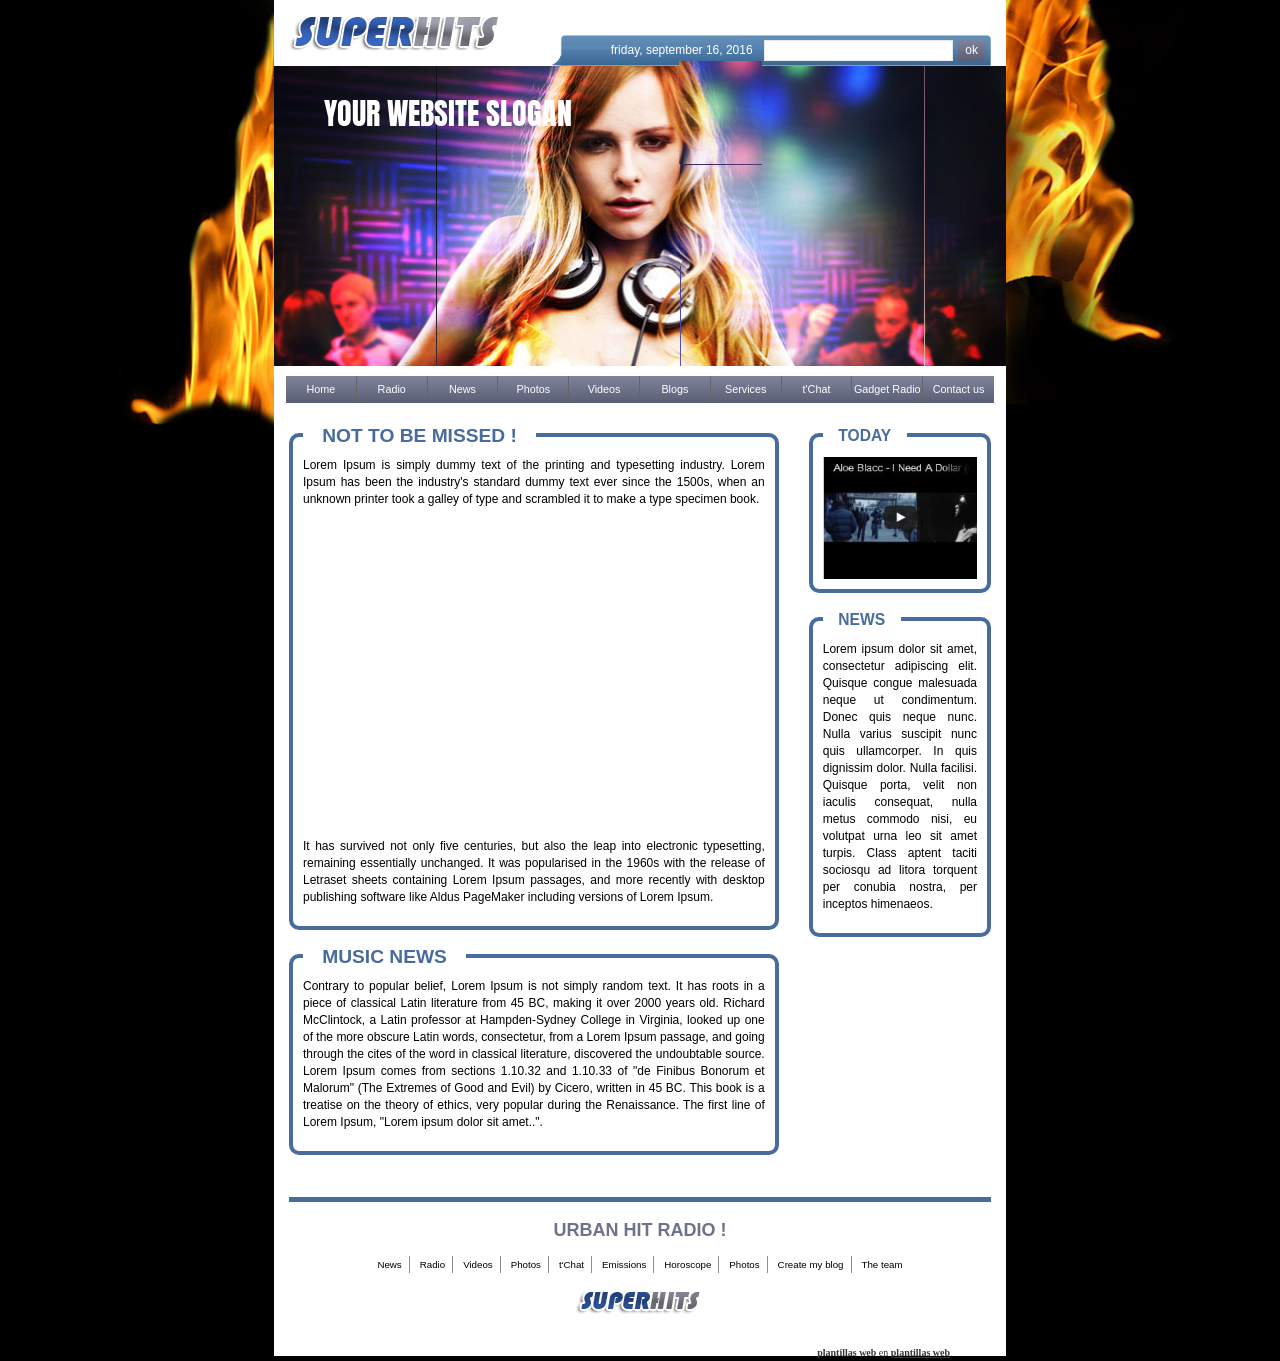
<file: portal-web/index.htm>
<!DOCTYPE html>
<!--[if lt IE 7]> <html class="no-js ie6 oldie" lang="fr"> <![endif]-->
<!--[if IE 7]>    <html class="no-js ie7 oldie" lang="fr"> <![endif]-->
<!--[if IE 8]>    <html class="no-js ie8 oldie" lang="fr"> <![endif]-->
<!--[if gt IE 8]> <html class="no-js" lang="fr"> <![endif]-->
<html>
	<head>
		<meta charset="utf-8">
		<meta http-equiv="X-UA-Compatible" content="IE=edge">
		<meta name="viewport" content="width=device-width, initial-scale=1">
		<title>plantillas web</title>
		<!--BEGIN OF TERMS OF USE. DO NOT EDIT OR DELETE THESE LINES. IF YOU EDIT OR DELETE THESE LINES AN ALERT MESSAGE MAY APPEAR WHEN TEMPLATE WILL BE ONLINE-->
<style>#free-flash-header a,#free-flash-header a:hover {color:#363636;}#free-flash-header a:hover {text-decoration:none}</style>
<!--END OF TERMS OF USE-->

		<!-- Bootstrap -->
		<link href="reset.css" rel="stylesheet" type="text/css" media="all">
		<link href="css/bootstrap.css" rel="stylesheet" type="text/css" media="all">
		<link href="css/style.css" rel="stylesheet" type="text/css" media="all">
		<link href="css/font.css" rel="stylesheet" type="text/css" media="all">
		<link href="css/mobile.css" rel="stylesheet" type="text/css" media="all">
		<!-- end Bootstrap -->

		<link href='http://fonts.googleapis.com/css?family=Lato:400,400italic,700,700italic,900,900italic,300italic,300,100italic,100' rel='stylesheet' type='text/css'>

		<!-- LightBox -->
		<link href="css/lightbox/vlightbox.css" rel="stylesheet" type="text/css" media="all">
		<link href="css/lightbox/visuallightbox.css" rel="stylesheet" type="text/css" media="all">
		<link rel="stylesheet" type="text/css" href="css/lightbox/style.css" />
		<!-- end LightBox -->

		<!--[if lt IE 9]>
		  <script src="https://oss.maxcdn.com/libs/html5shiv/3.7.0/html5shiv.js"></script>
		  <script src="https://oss.maxcdn.com/libs/respond.js/1.4.2/respond.min.js"></script>
		<![endif]-->

			

	</head>
	
	<body>
<div class="global-container">
	<!--BEGIN OF TERMS OF USE. DO NOT EDIT OR DELETE THESE LINES. IF YOU EDIT OR DELETE THESE LINES AN ALERT MESSAGE MAY APPEAR WHEN TEMPLATE WILL BE ONLINE-->
	<div id="copy" style="height: 75px; position: absolute; bottom: 0px; left:0px; border: none; width: 100%;">
		<div id="free-flash-header" style="width:820px;margin:0 auto;text-align:right;position:relative;bottom:0px;margin-top:63px;color:#363636;font-size:10px;font-family:Verdana"><strong>plantillas web</strong> en <a href="http://www.freeplantillas.com/"><strong>plantillas web</strong></a></div>																			 
	</div>	
	<!--END OF TERMS OF USE-->	
		<header>	
			<div class="container no_left no_right">
				<div class="row">

					
					<div class="col-md-5 col-xs-12">
						<!-- logo -->
						<div class="logo">
							<a href="index.htm">
								<img src="images/logo.gif" alt="logo">
							</a>
						</div>	
						<!-- logo -->

					</div>	
					
				

					<div class="col-md-7 col-xs-12 right_header">

						<!-- recherche -->
						<div class="recherche">
							<span class="date">friday, september 16, 2016</span>
							<form class="search" name="newsletter" method="POST" action="newsletter.php">
								<input type="text">
								<input type="submit" class="bg-gradient" value="ok">
							</form>
						</div>

						<!-- recherche -->

					</div>

				</div>
			</div>
		</header>

		<div class="container slide no_left no_right bg-white">
			
			<div id="wowslider-container1">
				<div class="ws_images"><ul>
						<li><img src="images/header1.jpg" alt="" title="YOUR WEBSITE SLOGAN" id="wows1_0"/></li>
						<li><img src="images/header2.jpg" alt="" title="MY MUSIC WEBSITE" id="wows1_0"/></li>						
					</ul>
				</div>
			</div>
		</div>
		
		<div class="container bg-white">
			<!-- naviguation -->
			<nav>
				<ul>
					<li><a href="index.htm">Home</a></li>
					<li><a href="radio.htm">Radio</a></li>
					<li><a href="news.htm">News</a></li>
					<li><a href="photo.htm">Photos</a></li>
					<li><a href="video.htm">Videos</a></li>
					<li><a href="blog.htm">Blogs</a></li>
					<li><a href="service.htm">Services</a></li>
					<li><a href="chat.htm">t'Chat</a></li>
					<li><a href="gadget.htm">Gadget Radio</a></li>
					<li><a href="contact.htm">Contact us</a></li>
				</ul>
			</nav>
			<!-- naviguation -->

		</div>


		<div id="content" class="container">

			<div class="row">

				<div class="col-md-8 col-xs-12">
					
					<article>
						<h2> NOT TO BE MISSED !</h2>
						<p>Lorem Ipsum is simply dummy text of the printing and typesetting industry. Lorem Ipsum has been the industry's standard dummy text ever since the 1500s, when an unknown printer took a galley of type and scrambled it to make a type specimen book.</p>
							
							<iframe width="461" height="315" src="https://www.youtube.com/embed/EVr__5Addjw?autoplay=1&controls=0&showinfo=0&rel=0&start=269" frameborder="0" allowfullscreen></iframe>
							<p>It has survived not only five centuries, but also the leap into electronic typesetting, remaining essentially unchanged. It was popularised in the 1960s with the release of Letraset sheets containing Lorem Ipsum passages, and more recently with desktop publishing software like Aldus PageMaker including versions of Lorem Ipsum.</p>
					</article>

					<article>
						<h2>MUSIC NEWS</h2>
						<p>Contrary to popular belief, Lorem Ipsum is not simply random text. It has roots in a piece of classical Latin literature from 45 BC, making it over 2000 years old. Richard McClintock, a Latin professor at Hampden-Sydney College in Virginia, looked up one of the more obscure Latin words, consectetur, from a Lorem Ipsum passage, and going through the cites of the word in classical literature, discovered the undoubtable source. Lorem Ipsum comes from sections 1.10.32 and 1.10.33 of "de Finibus Bonorum et Malorum" (The Extremes of Good and Evil) by Cicero, written in 45 BC. This book is a treatise on the theory of ethics, very popular during the Renaissance. The first line of Lorem Ipsum, "Lorem ipsum dolor sit amet..".</p>
					</article>

				</div>

				<aside class="col-md-4 col-xs-12">
					
					<div class="bloc">
						<h3>TODAY</h3>
						<img class="full-width" src="images/youtube.jpg" alt="you tube">
					</div>

					<div class="bloc">
						<h3>NEWS</h3>
						<p>Lorem ipsum dolor sit amet, consectetur adipiscing elit. Quisque congue malesuada neque ut condimentum. Donec quis neque nunc. Nulla varius suscipit nunc quis ullamcorper. In quis dignissim dolor. Nulla facilisi. Quisque porta, velit non iaculis consequat, nulla metus commodo nisi, eu volutpat urna leo sit amet turpis. Class aptent taciti sociosqu ad litora torquent per conubia nostra, per inceptos himenaeos.</p>
					</div>

				</aside>
				
				<div class="col-md-12">
					<hr>
				</div>


			</div>

			



		</div>

		


	<!-- footer -->
	<footer class="footer container">

		<div class="row align_center">
			<h4>URBAN HIT RADIO !</h4>
		</div>
		<nav class="footer">
			<ul>
				<li><a href="index.htm">News</a></li>
				<li><a href="index.htm">Radio</a></li>
				<li><a href="index.htm">Videos</a></li>
				<li><a href="index.htm">Photos</a></li>
				<li><a href="index.htm">t'Chat</a></li>
				<li><a href="index.htm">Emissions</a></li>
				<li><a href="index.htm">Horoscope</a></li>
				<li><a href="index.htm">Photos</a></li>
				<li><a href="index.htm">Create my blog</a></li>
				<li><a href="index.htm">The team</a></li>
			</ul>
		</nav>

		<div class="clear"></div>

		<div class="container copyright align_center">
			<img src="images/logo_bas.gif" alt="logo_bas">
		</div>
	</footer>
	<!-- end footer -->

	<!--audio id="audio-bg">
	    <source src="audio/music.mp3">
	</audio-->

    <script type='text/javascript' src="js/jquery-2.1.3.js"></script>
    <script type='text/javascript' src="assets/js/visuallightbox.js"></script>
    <script type='text/javascript' src="assets/js/vlbdata.js"></script>
    <script type="text/javascript" src="assets/js/wowslider.js"></script>
    <script type="text/javascript" src="assets/js/wowslider-gallery.js"></script>
	<script type="text/javascript" src="assets/js/script.js"></script>
	<script type="text/javascript" src="assets/js/script-gallery.js"></script>
    <script type='text/javascript' src="js/app.js"></script>

  </div>
</body>
</html>
</file>
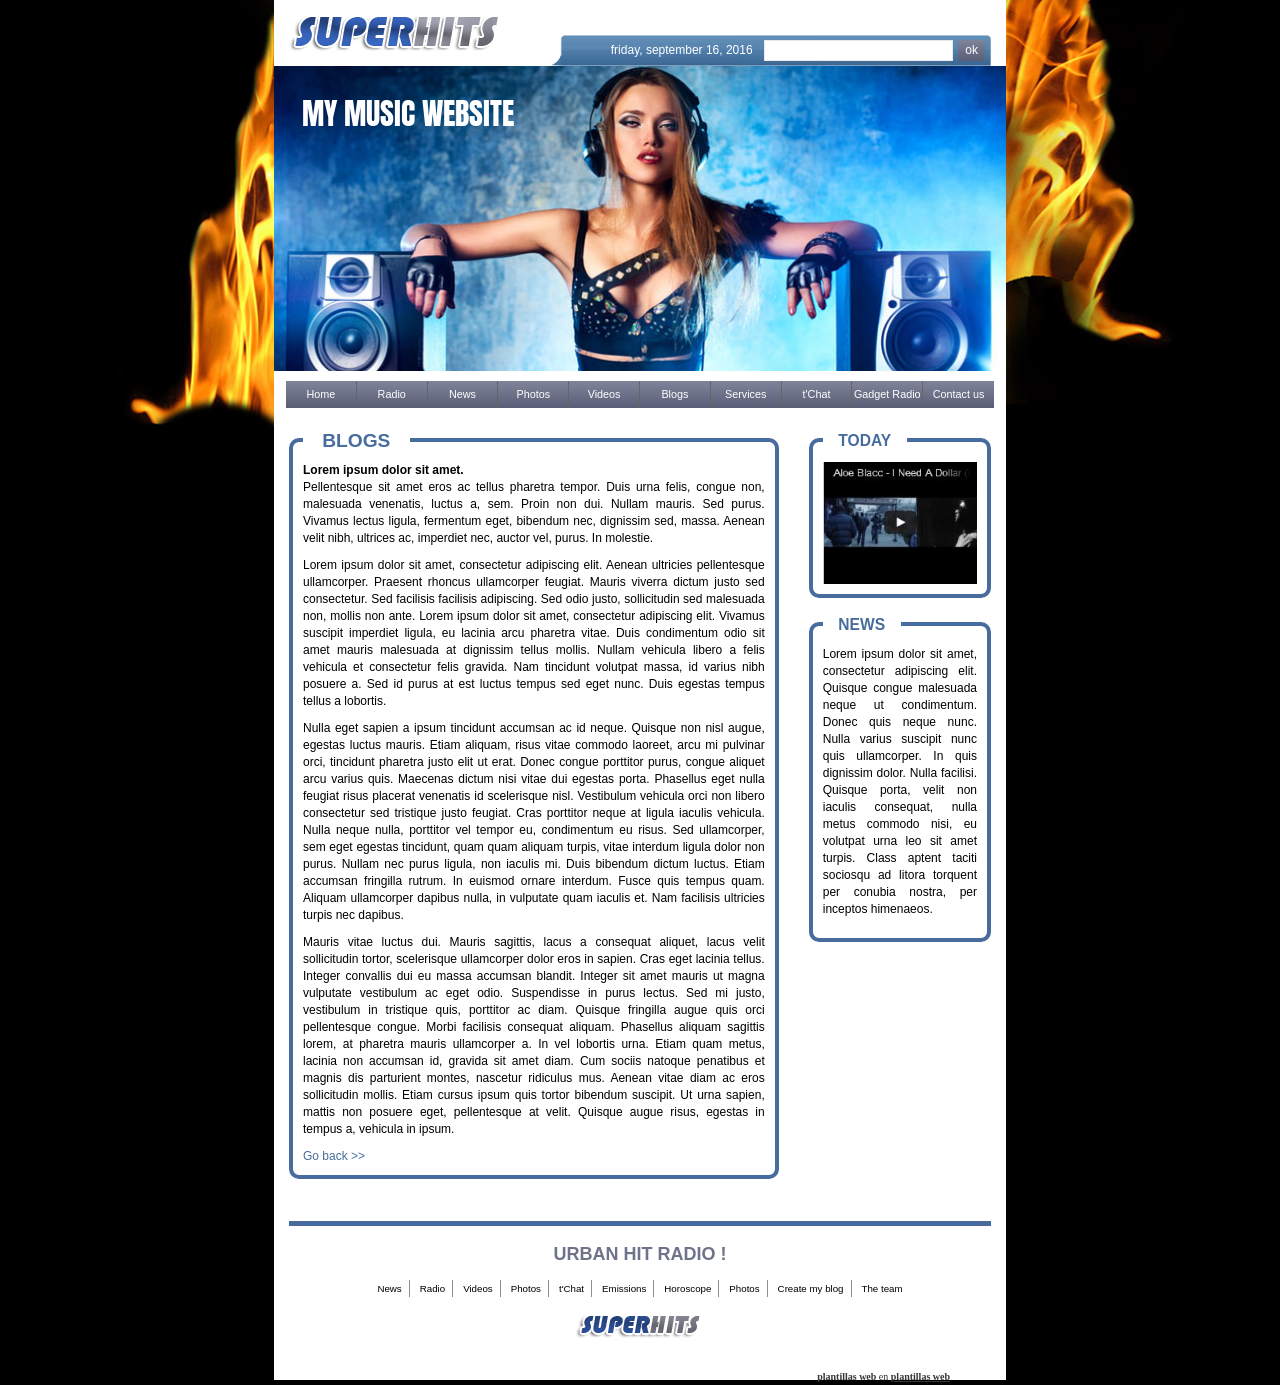
<file: portal-web/blog.htm>
<!DOCTYPE html>
<!--[if lt IE 7]> <html class="no-js ie6 oldie" lang="fr"> <![endif]-->
<!--[if IE 7]>    <html class="no-js ie7 oldie" lang="fr"> <![endif]-->
<!--[if IE 8]>    <html class="no-js ie8 oldie" lang="fr"> <![endif]-->
<!--[if gt IE 8]> <html class="no-js" lang="fr"> <![endif]-->
<html>
	<head>
		<meta charset="utf-8">
		<meta http-equiv="X-UA-Compatible" content="IE=edge">
		<meta name="viewport" content="width=device-width, initial-scale=1">
		<title>plantillas web</title>
		<!--BEGIN OF TERMS OF USE. DO NOT EDIT OR DELETE THESE LINES. IF YOU EDIT OR DELETE THESE LINES AN ALERT MESSAGE MAY APPEAR WHEN TEMPLATE WILL BE ONLINE-->
<style>#free-flash-header a,#free-flash-header a:hover {color:#363636;}#free-flash-header a:hover {text-decoration:none}</style>
<!--END OF TERMS OF USE-->

		<!-- Bootstrap -->
		<link href="reset.css" rel="stylesheet" type="text/css" media="all">
		<link href="css/bootstrap.css" rel="stylesheet" type="text/css" media="all">
		<link href="css/style.css" rel="stylesheet" type="text/css" media="all">
		<link href="css/font.css" rel="stylesheet" type="text/css" media="all">
		<link href="css/mobile.css" rel="stylesheet" type="text/css" media="all">
		<!-- end Bootstrap -->

		<link href='http://fonts.googleapis.com/css?family=Lato:400,400italic,700,700italic,900,900italic,300italic,300,100italic,100' rel='stylesheet' type='text/css'>

		<!-- LightBox -->
		<link href="css/lightbox/vlightbox.css" rel="stylesheet" type="text/css" media="all">
		<link href="css/lightbox/visuallightbox.css" rel="stylesheet" type="text/css" media="all">
		<link rel="stylesheet" type="text/css" href="css/lightbox/style.css" />
		<!-- end LightBox -->

		<!--[if lt IE 9]>
		  <script src="https://oss.maxcdn.com/libs/html5shiv/3.7.0/html5shiv.js"></script>
		  <script src="https://oss.maxcdn.com/libs/respond.js/1.4.2/respond.min.js"></script>
		<![endif]-->

			

	</head>
	
	<body>
<div class="global-container">
	<!--BEGIN OF TERMS OF USE. DO NOT EDIT OR DELETE THESE LINES. IF YOU EDIT OR DELETE THESE LINES AN ALERT MESSAGE MAY APPEAR WHEN TEMPLATE WILL BE ONLINE-->
	<div id="copy" style="height: 75px; position: absolute; bottom: 0px; left:0px; border: none; width: 100%;">
		<div id="free-flash-header" style="width:820px;margin:0 auto;text-align:right;position:relative;bottom:0px;margin-top:63px;color:#363636;font-size:10px;font-family:Verdana"><strong>plantillas web</strong> en <a href="http://www.freeplantillas.com/"><strong>plantillas web</strong></a></div>																			 
	</div>	
	<!--END OF TERMS OF USE-->	

		<header>
			<div class="container no_left no_right">
				<div class="row">

					
					<div class="col-md-5 col-xs-12">
						<!-- logo -->
						<div class="logo">
							<a href="index.htm">
								<img src="images/logo.gif" alt="logo">
							</a>
						</div>	
						<!-- logo -->

					</div>	
					
				

					<div class="col-md-7 col-xs-12 right_header">

						<!-- recherche -->
						<div class="recherche">
							<span class="date">friday, september 16, 2016</span>
							<form class="search" name="newsletter" method="POST" action="newsletter.php">
								<input type="text">
								<input type="submit" class="bg-gradient" value="ok">
							</form>
						</div>

						<!-- recherche -->

					</div>

				</div>
			</div>
		</header>

		<div class="container slide no_left no_right bg-white">
			<div id="wowslider-container1">
				<div class="ws_images"><ul>
						<li><img src="images/header2.jpg" alt="" title="MY MUSIC WEBSITE" id="wows1_0"/></li>
						<li><img src="images/header1.jpg" alt="" title="YOUR WEBSITE SLOGAN" id="wows1_0"/></li>
					</ul>
				</div>
			</div>
		</div>
		
		<div class="container bg-white">
			<!-- naviguation -->
			<nav>
				<ul>
					<li><a href="index.htm">Home</a></li>
					<li><a href="radio.htm">Radio</a></li>
					<li><a href="news.htm">News</a></li>
					<li><a href="photo.htm">Photos</a></li>
					<li><a href="video.htm">Videos</a></li>
					<li><a href="blog.htm">Blogs</a></li>
					<li><a href="service.htm">Services</a></li>
					<li><a href="chat.htm">t'Chat</a></li>
					<li><a href="gadget.htm">Gadget Radio</a></li>
					<li><a href="contact.htm">Contact us</a></li>
				</ul>
			</nav>
			<!-- naviguation -->

		</div>


		<div id="content" class="container">

			<div class="row">

				<div class="col-md-8 col-xs-12">
					
					<article>
						<h2>BLOGS</h2>
						<p>
						<strong>Lorem ipsum dolor sit amet.</strong> <br>
						Pellentesque sit amet eros ac tellus pharetra tempor. Duis urna felis, congue non, malesuada venenatis, luctus a, sem. Proin non dui. Nullam mauris. Sed purus. Vivamus lectus ligula, fermentum eget, bibendum nec, dignissim sed, massa. Aenean velit nibh, ultrices ac, imperdiet nec, auctor vel, purus. In molestie.</p>

						<p>Lorem ipsum dolor sit amet, consectetur adipiscing elit. Aenean ultricies pellentesque ullamcorper. Praesent rhoncus ullamcorper feugiat. Mauris viverra dictum justo sed consectetur. Sed facilisis facilisis adipiscing. Sed odio justo, sollicitudin sed malesuada non, mollis non ante. Lorem ipsum dolor sit amet, consectetur adipiscing elit. Vivamus suscipit imperdiet ligula, eu lacinia arcu pharetra vitae. Duis condimentum odio sit amet mauris malesuada at dignissim tellus mollis. Nullam vehicula libero a felis vehicula et consectetur felis gravida. Nam tincidunt volutpat massa, id varius nibh posuere a. Sed id purus at est luctus tempus sed eget nunc. Duis egestas tempus tellus a lobortis.</p>

						<p>Nulla eget sapien a ipsum tincidunt accumsan ac id neque. Quisque non nisl augue, egestas luctus mauris. Etiam aliquam, risus vitae commodo laoreet, arcu mi pulvinar orci, tincidunt pharetra justo elit ut erat. Donec congue porttitor purus, congue aliquet arcu varius quis. Maecenas dictum nisi vitae dui egestas porta. Phasellus eget nulla feugiat risus placerat venenatis id scelerisque nisl. Vestibulum vehicula orci non libero consectetur sed tristique justo feugiat. Cras porttitor neque at ligula iaculis vehicula. Nulla neque nulla, porttitor vel tempor eu, condimentum eu risus. Sed ullamcorper, sem eget egestas tincidunt, quam quam aliquam turpis, vitae interdum ligula dolor non purus. Nullam nec purus ligula, non iaculis mi. Duis bibendum dictum luctus. Etiam accumsan fringilla rutrum. In euismod ornare interdum. Fusce quis tempus quam. Aliquam ullamcorper dapibus nulla, in vulputate quam iaculis et. Nam facilisis ultricies turpis nec dapibus.</p>

						<p>Mauris vitae luctus dui. Mauris sagittis, lacus a consequat aliquet, lacus velit sollicitudin tortor, scelerisque ullamcorper dolor eros in sapien. Cras eget lacinia tellus. Integer convallis dui eu massa accumsan blandit. Integer sit amet mauris ut magna vulputate vestibulum ac eget odio. Suspendisse in purus lectus. Sed mi justo, vestibulum in tristique quis, porttitor ac diam. Quisque fringilla augue quis orci pellentesque congue. Morbi facilisis consequat aliquam. Phasellus aliquam sagittis lorem, at pharetra mauris ullamcorper a. In vel lobortis urna. Etiam quam metus, lacinia non accumsan id, gravida sit amet diam. Cum sociis natoque penatibus et magnis dis parturient montes, nascetur ridiculus mus. Aenean vitae diam ac eros sollicitudin mollis. Etiam cursus ipsum quis tortor bibendum suscipit. Ut urna sapien, mattis non posuere eget, pellentesque at velit. Quisque augue risus, egestas in tempus a, vehicula in ipsum.</p>

						<a href="index.htm">Go back >></a>

					</article>

				</div>

				<aside class="col-md-4 col-xs-12">
					
					<div class="bloc">
						<h3>TODAY</h3>
						<img class="full-width" src="images/youtube.jpg" alt="you tube">
					</div>

					<div class="bloc">
						<h3>NEWS</h3>
						<p>Lorem ipsum dolor sit amet, consectetur adipiscing elit. Quisque congue malesuada neque ut condimentum. Donec quis neque nunc. Nulla varius suscipit nunc quis ullamcorper. In quis dignissim dolor. Nulla facilisi. Quisque porta, velit non iaculis consequat, nulla metus commodo nisi, eu volutpat urna leo sit amet turpis. Class aptent taciti sociosqu ad litora torquent per conubia nostra, per inceptos himenaeos.</p>
					</div>

				</aside>
				
				<div class="col-md-12">
					<hr>
				</div>


			</div>

			



		</div>

		


	<!-- footer -->
	<footer class="footer container">

		<div class="row align_center">
			<h4>URBAN HIT RADIO !</h4>
		</div>
		<nav class="footer">
			<ul>
				<li><a href="index.htm">News</a></li>
				<li><a href="index.htm">Radio</a></li>
				<li><a href="index.htm">Videos</a></li>
				<li><a href="index.htm">Photos</a></li>
				<li><a href="index.htm">t'Chat</a></li>
				<li><a href="index.htm">Emissions</a></li>
				<li><a href="index.htm">Horoscope</a></li>
				<li><a href="index.htm">Photos</a></li>
				<li><a href="index.htm">Create my blog</a></li>
				<li><a href="index.htm">The team</a></li>
			</ul>
		</nav>

		<div class="clear"></div>

		<div class="container copyright align_center">
			<img src="images/logo_bas.gif" alt="logo_bas">
		</div>
	</footer>
	<!-- end footer -->

	<!--audio id="audio-bg">
	    <source src="audio/page_transition_effect.mp3">
	</audio-->

    <script type='text/javascript' src="js/jquery-2.1.3.js"></script>
    <script type='text/javascript' src="assets/js/visuallightbox.js"></script>
    <script type='text/javascript' src="assets/js/vlbdata.js"></script>
    <script type="text/javascript" src="assets/js/wowslider.js"></script>
    <script type="text/javascript" src="assets/js/wowslider-gallery.js"></script>
	<script type="text/javascript" src="assets/js/script_withoutautoplay.js"></script>
	<script type="text/javascript" src="assets/js/script-gallery.js"></script>
    <script type='text/javascript' src="js/app.js"></script>


  </div>
</body>
</html>
</file>
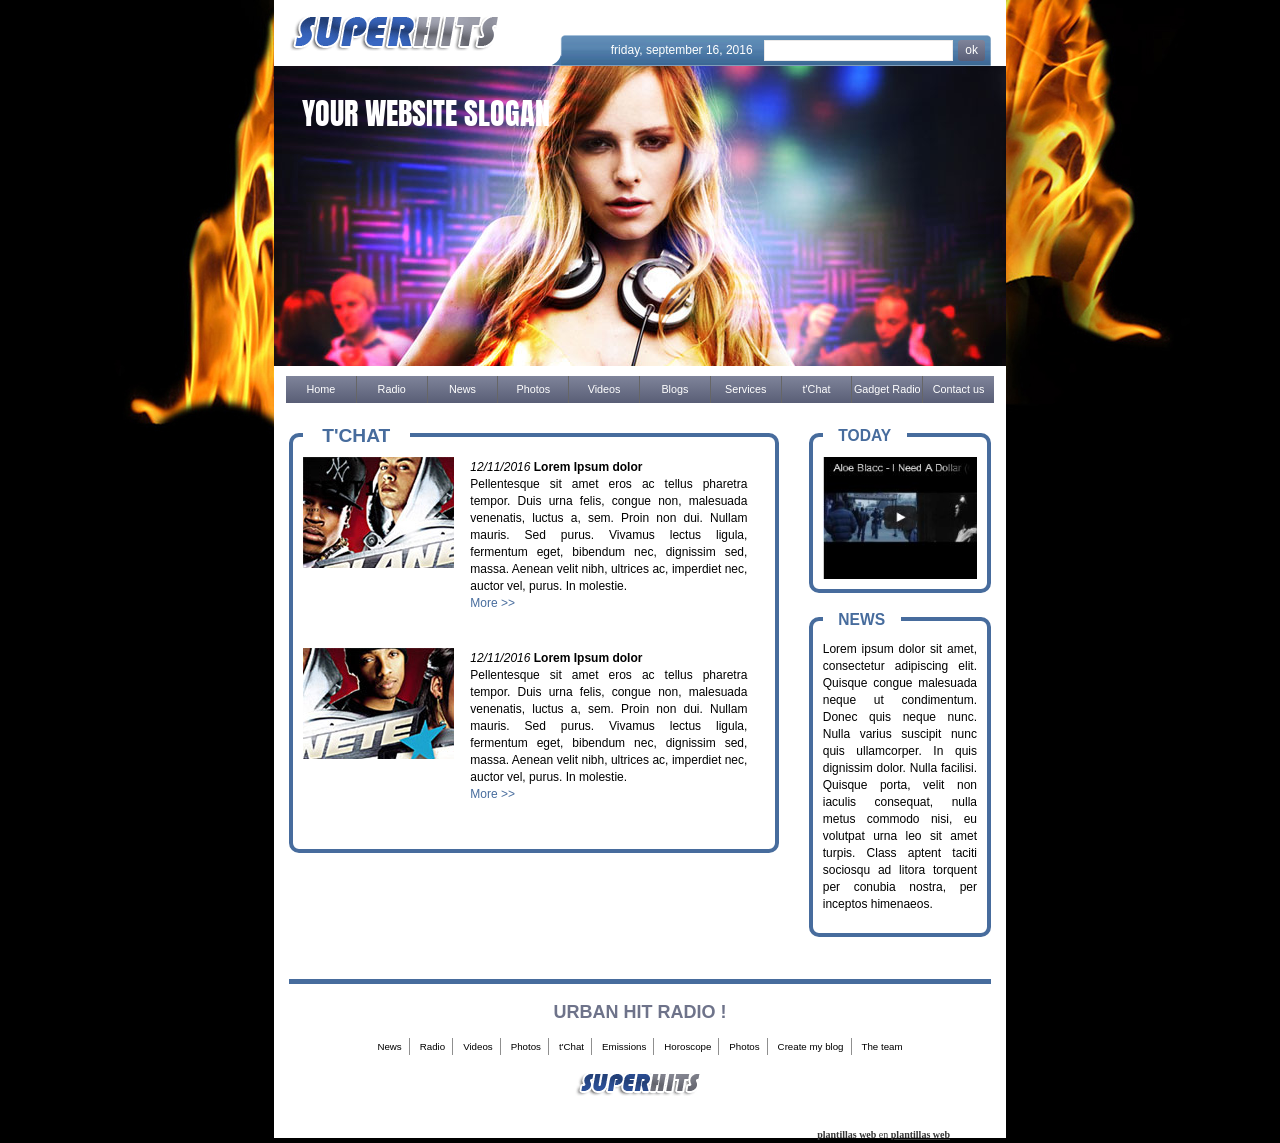
<file: portal-web/chat.htm>
<!DOCTYPE html>
<!--[if lt IE 7]> <html class="no-js ie6 oldie" lang="fr"> <![endif]-->
<!--[if IE 7]>    <html class="no-js ie7 oldie" lang="fr"> <![endif]-->
<!--[if IE 8]>    <html class="no-js ie8 oldie" lang="fr"> <![endif]-->
<!--[if gt IE 8]> <html class="no-js" lang="fr"> <![endif]-->
<html>
	<head>
		<meta charset="utf-8">
		<meta http-equiv="X-UA-Compatible" content="IE=edge">
		<meta name="viewport" content="width=device-width, initial-scale=1">
		<title>plantillas web</title>
		<!--BEGIN OF TERMS OF USE. DO NOT EDIT OR DELETE THESE LINES. IF YOU EDIT OR DELETE THESE LINES AN ALERT MESSAGE MAY APPEAR WHEN TEMPLATE WILL BE ONLINE-->
<style>#free-flash-header a,#free-flash-header a:hover {color:#363636;}#free-flash-header a:hover {text-decoration:none}</style>
<!--END OF TERMS OF USE-->

		<!-- Bootstrap -->
		<link href="reset.css" rel="stylesheet" type="text/css" media="all">
		<link href="css/bootstrap.css" rel="stylesheet" type="text/css" media="all">
		<link href="css/style.css" rel="stylesheet" type="text/css" media="all">
		<link href="css/font.css" rel="stylesheet" type="text/css" media="all">
		<link href="css/mobile.css" rel="stylesheet" type="text/css" media="all">
		<!-- end Bootstrap -->

		<link href='http://fonts.googleapis.com/css?family=Lato:400,400italic,700,700italic,900,900italic,300italic,300,100italic,100' rel='stylesheet' type='text/css'>

		<!-- LightBox -->
		<link href="css/lightbox/vlightbox.css" rel="stylesheet" type="text/css" media="all">
		<link href="css/lightbox/visuallightbox.css" rel="stylesheet" type="text/css" media="all">
		<link rel="stylesheet" type="text/css" href="css/lightbox/style.css" />
		<!-- end LightBox -->

		<!--[if lt IE 9]>
		  <script src="https://oss.maxcdn.com/libs/html5shiv/3.7.0/html5shiv.js"></script>
		  <script src="https://oss.maxcdn.com/libs/respond.js/1.4.2/respond.min.js"></script>
		<![endif]-->

			

	</head>
	
	<body>
<div class="global-container">
	<!--BEGIN OF TERMS OF USE. DO NOT EDIT OR DELETE THESE LINES. IF YOU EDIT OR DELETE THESE LINES AN ALERT MESSAGE MAY APPEAR WHEN TEMPLATE WILL BE ONLINE-->
	<div id="copy" style="height: 75px; position: absolute; bottom: 0px; left:0px; border: none; width: 100%;">
		<div id="free-flash-header" style="width:820px;margin:0 auto;text-align:right;position:relative;bottom:0px;margin-top:63px;color:#363636;font-size:10px;font-family:Verdana"><strong>plantillas web</strong> en <a href="http://www.freeplantillas.com/"><strong>plantillas web</strong></a></div>																			 
	</div>	
	<!--END OF TERMS OF USE-->	

		<header>
			<div class="container no_left no_right">
				<div class="row">

					
					<div class="col-md-5 col-xs-12">
						<!-- logo -->
						<div class="logo">
							<a href="index.htm">
								<img src="images/logo.gif" alt="logo">
							</a>
						</div>	
						<!-- logo -->

					</div>	
					
				

					<div class="col-md-7 col-xs-12 right_header">

						<!-- recherche -->
						<div class="recherche">
							<span class="date">friday, september 16, 2016</span>
							<form class="search" name="newsletter" method="POST" action="newsletter.php">
								<input type="text">
								<input type="submit" class="bg-gradient" value="ok">
							</form>
						</div>

						<!-- recherche -->

					</div>

				</div>
			</div>
		</header>

		<div class="container slide no_left no_right bg-white">
			<div id="wowslider-container1">
				<div class="ws_images"><ul>
						<li><img src="images/header1.jpg" alt="" title="YOUR WEBSITE SLOGAN" id="wows1_0"/></li>
						<li><img src="images/header2.jpg" alt="" title="MY MUSIC WEBSITE" id="wows1_0"/></li>
					</ul>
				</div>
			</div>
		</div>
		
		<div class="container bg-white">
			<!-- naviguation -->
			<nav>
				<ul>
					<li><a href="index.htm">Home</a></li>
					<li><a href="radio.htm">Radio</a></li>
					<li><a href="news.htm">News</a></li>
					<li><a href="photo.htm">Photos</a></li>
					<li><a href="video.htm">Videos</a></li>
					<li><a href="blog.htm">Blogs</a></li>
					<li><a href="service.htm">Services</a></li>
					<li><a href="chat.htm">t'Chat</a></li>
					<li><a href="gadget.htm">Gadget Radio</a></li>
					<li><a href="contact.htm">Contact us</a></li>
				</ul>
			</nav>
			<!-- naviguation -->

		</div>


		<div id="content" class="container">

			<div class="row">

				<div class="col-md-8 col-xs-12">
					
					<article>
						<h2>T'CHAT</h2>

						<div class="article">
							<div class="content-text full-width">
								<div class="bloc-img">
									<img alt="about-me" src="images/thumbs/01.jpg">
								</div>
								<div class="content-text">
									<p><span class="date">12/11/2016</span><strong> Lorem Ipsum dolor</strong> <br>
									Pellentesque sit amet eros ac tellus pharetra tempor. Duis urna felis, congue non, malesuada venenatis, luctus a, sem. Proin non dui. Nullam mauris. Sed purus. Vivamus lectus ligula, fermentum eget, bibendum nec, dignissim sed, massa. Aenean velit nibh, ultrices ac, imperdiet nec, auctor vel, purus. In molestie.</p>
									<a href="index.htm">More &gt;&gt; </a>
								</div>
							</div>

							<div class="content-text full-width">
								<div class="bloc-img">
									<img alt="about-me" src="images/thumbs/02.jpg">
								</div>
								<div class="content-text">
									<p><span class="date">12/11/2016</span><strong> Lorem Ipsum dolor</strong> <br>
									Pellentesque sit amet eros ac tellus pharetra tempor. Duis urna felis, congue non, malesuada venenatis, luctus a, sem. Proin non dui. Nullam mauris. Sed purus. Vivamus lectus ligula, fermentum eget, bibendum nec, dignissim sed, massa. Aenean velit nibh, ultrices ac, imperdiet nec, auctor vel, purus. In molestie.</p>
									<a href="index.htm">More &gt;&gt; </a>
								</div>
							</div>

							
							<div class="clear"></div>

						</div>

					</article>

				</div>

				<aside class="col-md-4 col-xs-12">
					
					<div class="bloc">
						<h3>TODAY</h3>
						<img class="full-width" src="images/youtube.jpg" alt="you tube">
					</div>

					<div class="bloc">
						<h3>NEWS</h3>
						<p>Lorem ipsum dolor sit amet, consectetur adipiscing elit. Quisque congue malesuada neque ut condimentum. Donec quis neque nunc. Nulla varius suscipit nunc quis ullamcorper. In quis dignissim dolor. Nulla facilisi. Quisque porta, velit non iaculis consequat, nulla metus commodo nisi, eu volutpat urna leo sit amet turpis. Class aptent taciti sociosqu ad litora torquent per conubia nostra, per inceptos himenaeos.</p>
					</div>

				</aside>
				
				<div class="col-md-12">
					<hr>
				</div>


			</div>

			



		</div>

		


	<!-- footer -->
	<footer class="footer container">

		<div class="row align_center">
			<h4>URBAN HIT RADIO !</h4>
		</div>
		<nav class="footer">
			<ul>
				<li><a href="index.htm">News</a></li>
				<li><a href="index.htm">Radio</a></li>
				<li><a href="index.htm">Videos</a></li>
				<li><a href="index.htm">Photos</a></li>
				<li><a href="index.htm">t'Chat</a></li>
				<li><a href="index.htm">Emissions</a></li>
				<li><a href="index.htm">Horoscope</a></li>
				<li><a href="index.htm">Photos</a></li>
				<li><a href="index.htm">Create my blog</a></li>
				<li><a href="index.htm">The team</a></li>
			</ul>
		</nav>

		<div class="clear"></div>

		<div class="container copyright align_center">
			<img src="images/logo_bas.gif" alt="logo_bas">
		</div>
	</footer>
	<!-- end footer -->

	<!--audio id="audio-bg">
	    <source src="audio/page_transition_effect.mp3">
	</audio-->

    <script type='text/javascript' src="js/jquery-2.1.3.js"></script>
    <script type='text/javascript' src="assets/js/visuallightbox.js"></script>
    <script type='text/javascript' src="assets/js/vlbdata.js"></script>
    <script type="text/javascript" src="assets/js/wowslider.js"></script>
    <script type="text/javascript" src="assets/js/wowslider-gallery.js"></script>
	<script type="text/javascript" src="assets/js/script_withoutautoplay.js"></script>
	<script type="text/javascript" src="assets/js/script-gallery.js"></script>
    <script type='text/javascript' src="js/app.js"></script>


  </div>
</body>
</html>
</file>
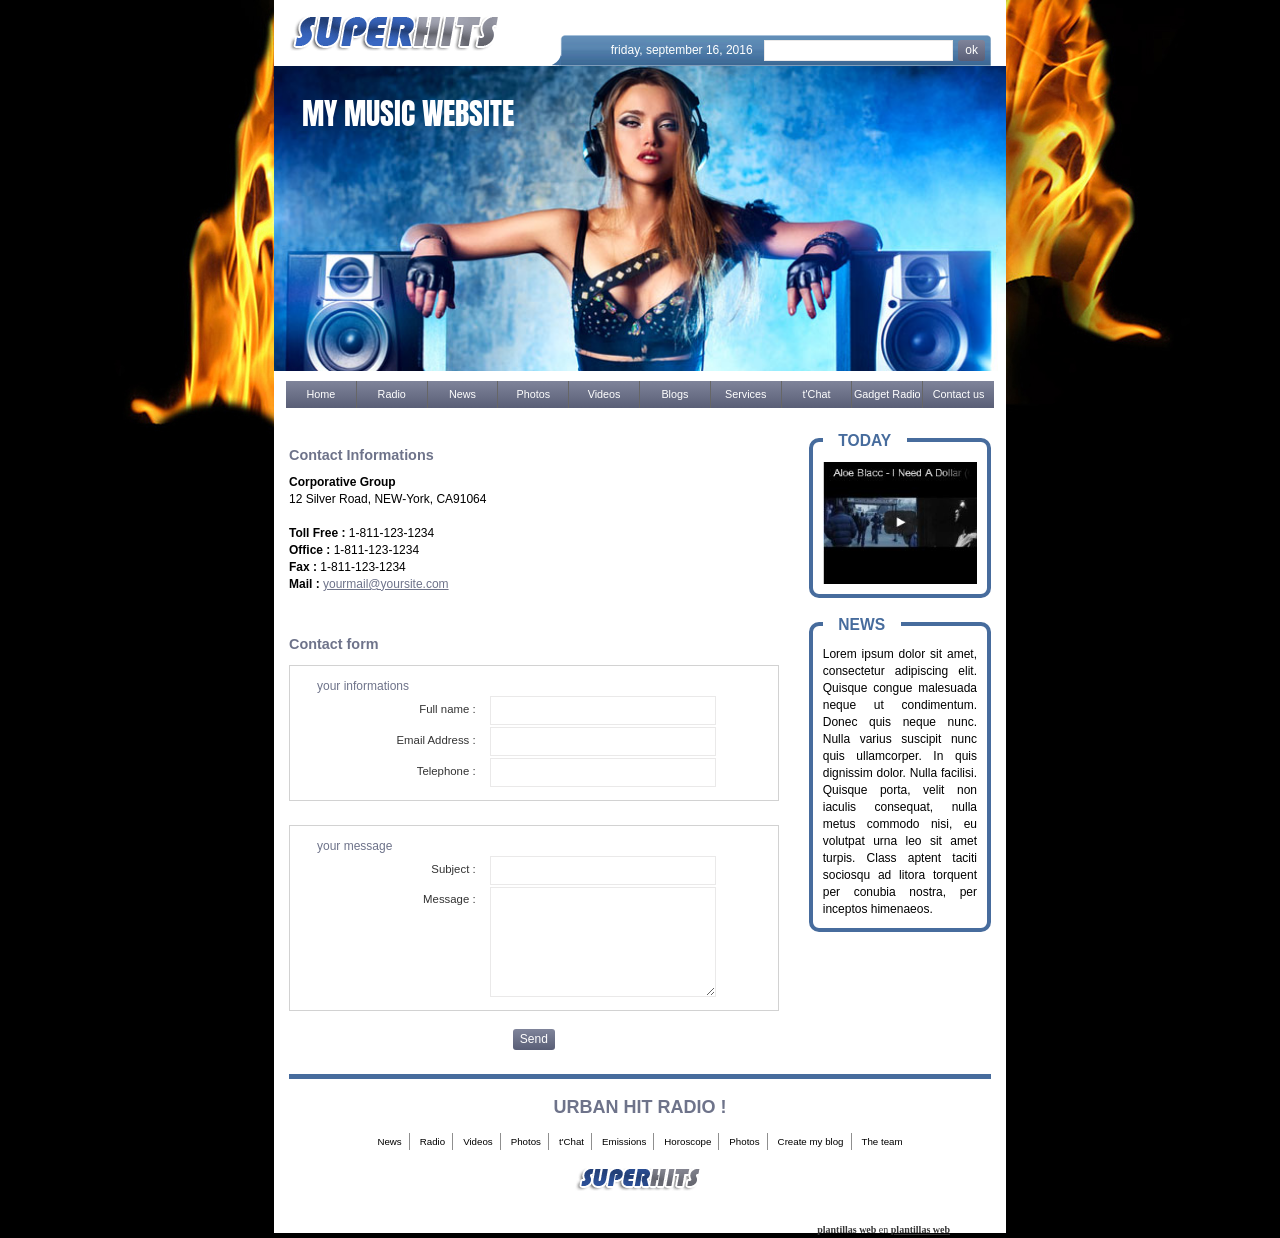
<file: portal-web/contact.htm>
<!DOCTYPE html>
<!--[if lt IE 7]> <html class="no-js ie6 oldie" lang="fr"> <![endif]-->
<!--[if IE 7]>    <html class="no-js ie7 oldie" lang="fr"> <![endif]-->
<!--[if IE 8]>    <html class="no-js ie8 oldie" lang="fr"> <![endif]-->
<!--[if gt IE 8]> <html class="no-js" lang="fr"> <![endif]-->
<html>
	<head>
		<meta charset="utf-8">
		<meta http-equiv="X-UA-Compatible" content="IE=edge">
		<meta name="viewport" content="width=device-width, initial-scale=1">
		<title>plantillas web</title>
		<!--BEGIN OF TERMS OF USE. DO NOT EDIT OR DELETE THESE LINES. IF YOU EDIT OR DELETE THESE LINES AN ALERT MESSAGE MAY APPEAR WHEN TEMPLATE WILL BE ONLINE-->
<style>#free-flash-header a,#free-flash-header a:hover {color:#363636;}#free-flash-header a:hover {text-decoration:none}</style>
<!--END OF TERMS OF USE-->

		<!-- Bootstrap -->
		<link href="reset.css" rel="stylesheet" type="text/css" media="all">
		<link href="css/bootstrap.css" rel="stylesheet" type="text/css" media="all">
		<link href="css/style.css" rel="stylesheet" type="text/css" media="all">
		<link href="css/font.css" rel="stylesheet" type="text/css" media="all">
		<link href="css/mobile.css" rel="stylesheet" type="text/css" media="all">
		<!-- end Bootstrap -->

		<link href='http://fonts.googleapis.com/css?family=Lato:400,400italic,700,700italic,900,900italic,300italic,300,100italic,100' rel='stylesheet' type='text/css'>

		<!-- LightBox -->
		<link href="css/lightbox/vlightbox.css" rel="stylesheet" type="text/css" media="all">
		<link href="css/lightbox/visuallightbox.css" rel="stylesheet" type="text/css" media="all">
		<link rel="stylesheet" type="text/css" href="css/lightbox/style.css" />
		<!-- end LightBox -->

		<!--[if lt IE 9]>
		  <script src="https://oss.maxcdn.com/libs/html5shiv/3.7.0/html5shiv.js"></script>
		  <script src="https://oss.maxcdn.com/libs/respond.js/1.4.2/respond.min.js"></script>
		<![endif]-->

			

	</head>
	
	<body>
<div class="global-container">
	<!--BEGIN OF TERMS OF USE. DO NOT EDIT OR DELETE THESE LINES. IF YOU EDIT OR DELETE THESE LINES AN ALERT MESSAGE MAY APPEAR WHEN TEMPLATE WILL BE ONLINE-->
	<div id="copy" style="height: 75px; position: absolute; bottom: 0px; left:0px; border: none; width: 100%;">
		<div id="free-flash-header" style="width:820px;margin:0 auto;text-align:right;position:relative;bottom:0px;margin-top:63px;color:#363636;font-size:10px;font-family:Verdana"><strong>plantillas web</strong> en <a href="http://www.freeplantillas.com/"><strong>plantillas web</strong></a></div>																			 
	</div>	
	<!--END OF TERMS OF USE-->	

		<header>
			<div class="container no_left no_right">
				<div class="row">

					
					<div class="col-md-5 col-xs-12">
						<!-- logo -->
						<div class="logo">
							<a href="index.htm">
								<img src="images/logo.gif" alt="logo">
							</a>
						</div>	
						<!-- logo -->

					</div>	
					
				

					<div class="col-md-7 col-xs-12 right_header">

						<!-- recherche -->
						<div class="recherche">
							<span class="date">friday, september 16, 2016</span>
							<form class="search" name="newsletter" method="POST" action="newsletter.php">
								<input type="text">
								<input type="submit" class="bg-gradient" value="ok">
							</form>
						</div>

						<!-- recherche -->

					</div>

				</div>
			</div>
		</header>

		<div class="container slide no_left no_right bg-white">
			<div id="wowslider-container1">
				<div class="ws_images"><ul>
						<li><img src="images/header2.jpg" alt="" title="MY MUSIC WEBSITE" id="wows1_0"/></li>
						<li><img src="images/header1.jpg" alt="" title="YOUR WEBSITE SLOGAN" id="wows1_0"/></li>
					</ul>
				</div>
			</div>
		</div>

		
		<div class="container bg-white">
			<!-- naviguation -->
			<nav>
				<ul>
					<li><a href="index.htm">Home</a></li>
					<li><a href="radio.htm">Radio</a></li>
					<li><a href="news.htm">News</a></li>
					<li><a href="photo.htm">Photos</a></li>
					<li><a href="video.htm">Videos</a></li>
					<li><a href="blog.htm">Blogs</a></li>
					<li><a href="service.htm">Services</a></li>
					<li><a href="chat.htm">t'Chat</a></li>
					<li><a href="gadget.htm">Gadget Radio</a></li>
					<li><a href="contact.htm">Contact us</a></li>
				</ul>
			</nav>
			<!-- naviguation -->

		</div>


		<div id="content" class="container contact-content">

			<div class="row">

				<div class="col-md-8 col-xs-12">
					<h5 class="blue">Contact Informations</h5>
					<p><span class="strong">Corporative Group</span></p>
					<p>12 Silver Road, NEW-York, CA91064</p>
					<br>
					<p><span class="strong">Toll Free :</span> 1-811-123-1234</p>
					<p><span class="strong">Office :</span> 1-811-123-1234</p>
					<p><span class="strong">Fax :</span> 1-811-123-1234</p>
					<p><span class="strong">Mail : </span><a class="blue" href="mailto:yourmail@yoursite.com"> yourmail@yoursite.com</a>
					</p>

					<form name="contact" method="POST" action="contact.php">
						<p class="title">Contact form</p>
						<div class="information">
							<p>your informations</p>
							<ul>
								<li>
									<label>Full name :</label>
									<input type="text" name="name">
								</li>
								<li>
									<label>Email Address :</label>
									<input type="email" name="email">
								</li>
								<li>
									<label>Telephone :</label>
									<input type="text" name="telephone">
								</li>
							</ul>
						</div>

						<div class="message">
							<p>your message</p>
							<ul>
								<li>
									<label>Subject :</label>
									<input type="text" name="subject">
								</li>
								<li>
									<label>Message :</label>
									<textarea name="message"></textarea>
								</li>
							</ul>
						</div>

						<input class="bg-gradient" type="submit" value="Send">

					</form>

				</div>

				<aside class="col-md-4 col-xs-12">
					
					<div class="bloc">
						<h3>TODAY</h3>
						<img class="full-width" src="images/youtube.jpg" alt="you tube">
					</div>

					<div class="bloc">
						<h3>NEWS</h3>
						<p>Lorem ipsum dolor sit amet, consectetur adipiscing elit. Quisque congue malesuada neque ut condimentum. Donec quis neque nunc. Nulla varius suscipit nunc quis ullamcorper. In quis dignissim dolor. Nulla facilisi. Quisque porta, velit non iaculis consequat, nulla metus commodo nisi, eu volutpat urna leo sit amet turpis. Class aptent taciti sociosqu ad litora torquent per conubia nostra, per inceptos himenaeos.</p>
					</div>

				</aside>
				
				<div class="col-md-12">
					<hr>
				</div>


			</div>

			



		</div>

		


	<!-- footer -->
	<footer class="footer container">

		<div class="row align_center">
			<h4>URBAN HIT RADIO !</h4>
		</div>
		<nav class="footer">
			<ul>
				<li><a href="index.htm">News</a></li>
				<li><a href="index.htm">Radio</a></li>
				<li><a href="index.htm">Videos</a></li>
				<li><a href="index.htm">Photos</a></li>
				<li><a href="index.htm">t'Chat</a></li>
				<li><a href="index.htm">Emissions</a></li>
				<li><a href="index.htm">Horoscope</a></li>
				<li><a href="index.htm">Photos</a></li>
				<li><a href="index.htm">Create my blog</a></li>
				<li><a href="index.htm">The team</a></li>
			</ul>
		</nav>

		<div class="clear"></div>

		<div class="container copyright align_center">
			<img src="images/logo_bas.gif" alt="logo_bas">
		</div>
	</footer>
	<!-- end footer -->

	<!--audio id="audio-bg">
	    <source src="audio/page_transition_effect.mp3">
	</audio-->

    <script type='text/javascript' src="js/jquery-2.1.3.js"></script>
    <script type='text/javascript' src="assets/js/visuallightbox.js"></script>
    <script type='text/javascript' src="assets/js/vlbdata.js"></script>
    <script type="text/javascript" src="assets/js/wowslider.js"></script>
    <script type="text/javascript" src="assets/js/wowslider-gallery.js"></script>
	<script type="text/javascript" src="assets/js/script_withoutautoplay.js"></script>
	<script type="text/javascript" src="assets/js/script-gallery.js"></script>
    <script type='text/javascript' src="js/app.js"></script>


  </div>
</body>
</html>
</file>
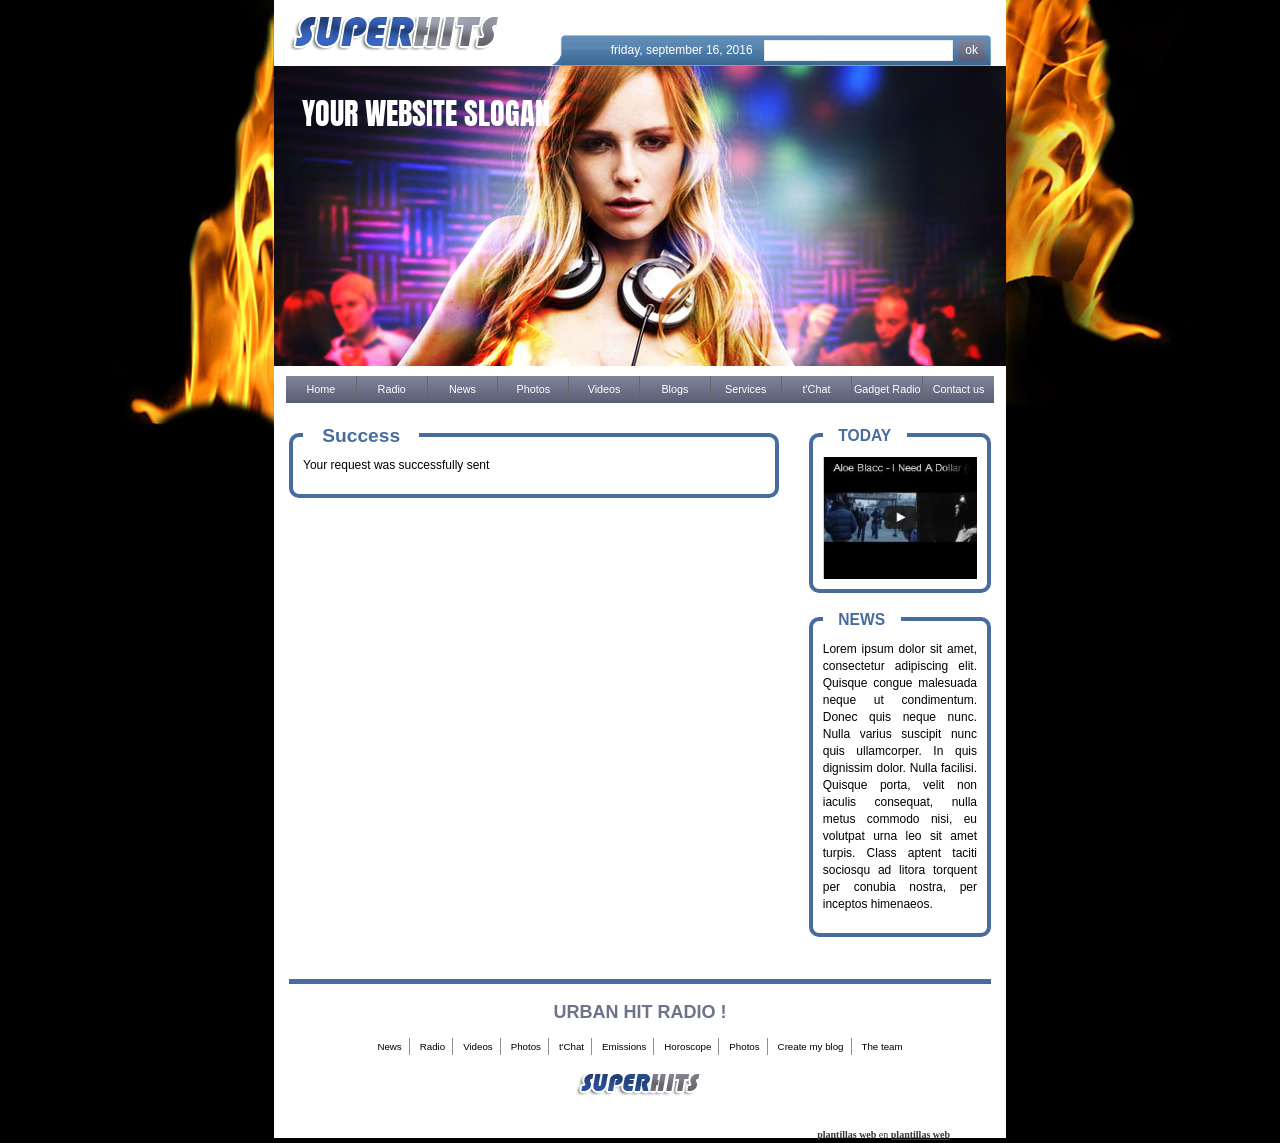
<file: portal-web/form_success.htm>
<!DOCTYPE html>
<!--[if lt IE 7]> <html class="no-js ie6 oldie" lang="fr"> <![endif]-->
<!--[if IE 7]>    <html class="no-js ie7 oldie" lang="fr"> <![endif]-->
<!--[if IE 8]>    <html class="no-js ie8 oldie" lang="fr"> <![endif]-->
<!--[if gt IE 8]> <html class="no-js" lang="fr"> <![endif]-->
<html>
	<head>
		<meta charset="utf-8">
		<meta http-equiv="X-UA-Compatible" content="IE=edge">
		<meta name="viewport" content="width=device-width, initial-scale=1">
		<title>plantillas web</title>
		<!--BEGIN OF TERMS OF USE. DO NOT EDIT OR DELETE THESE LINES. IF YOU EDIT OR DELETE THESE LINES AN ALERT MESSAGE MAY APPEAR WHEN TEMPLATE WILL BE ONLINE-->
<style>#free-flash-header a,#free-flash-header a:hover {color:#363636;}#free-flash-header a:hover {text-decoration:none}</style>
<!--END OF TERMS OF USE-->

		<!-- Bootstrap -->
		<link href="reset.css" rel="stylesheet" type="text/css" media="all">
		<link href="css/bootstrap.css" rel="stylesheet" type="text/css" media="all">
		<link href="css/style.css" rel="stylesheet" type="text/css" media="all">
		<link href="css/font.css" rel="stylesheet" type="text/css" media="all">
		<link href="css/mobile.css" rel="stylesheet" type="text/css" media="all">
		<!-- end Bootstrap -->

		<link href='http://fonts.googleapis.com/css?family=Lato:400,400italic,700,700italic,900,900italic,300italic,300,100italic,100' rel='stylesheet' type='text/css'>

		<!-- LightBox -->
		<link href="css/lightbox/vlightbox.css" rel="stylesheet" type="text/css" media="all">
		<link href="css/lightbox/visuallightbox.css" rel="stylesheet" type="text/css" media="all">
		<link rel="stylesheet" type="text/css" href="css/lightbox/style.css" />
		<!-- end LightBox -->

		<!--[if lt IE 9]>
		  <script src="https://oss.maxcdn.com/libs/html5shiv/3.7.0/html5shiv.js"></script>
		  <script src="https://oss.maxcdn.com/libs/respond.js/1.4.2/respond.min.js"></script>
		<![endif]-->

			

	</head>
	
	<body>
<div class="global-container">
	<!--BEGIN OF TERMS OF USE. DO NOT EDIT OR DELETE THESE LINES. IF YOU EDIT OR DELETE THESE LINES AN ALERT MESSAGE MAY APPEAR WHEN TEMPLATE WILL BE ONLINE-->
	<div id="copy" style="height: 75px; position: absolute; bottom: 0px; left:0px; border: none; width: 100%;">
		<div id="free-flash-header" style="width:820px;margin:0 auto;text-align:right;position:relative;bottom:0px;margin-top:63px;color:#363636;font-size:10px;font-family:Verdana"><strong>plantillas web</strong> en <a href="http://www.freeplantillas.com/"><strong>plantillas web</strong></a></div>																			 
	</div>	
	<!--END OF TERMS OF USE-->	

		<header>
			<div class="container no_left no_right">
				<div class="row">

					
					<div class="col-md-5 col-xs-12">
						<!-- logo -->
						<div class="logo">
							<a href="index.htm">
								<img src="images/logo.gif" alt="logo">
							</a>
						</div>	
						<!-- logo -->

					</div>	
					
				

					<div class="col-md-7 col-xs-12 right_header">

						<!-- recherche -->
						<div class="recherche">
							<span class="date">friday, september 16, 2016</span>
							<form class="search" name="newsletter" method="POST" action="newsletter.php">
								<input type="text">
								<input type="submit" class="bg-gradient" value="ok">
							</form>
						</div>

						<!-- recherche -->

					</div>

				</div>
			</div>
		</header>

		<div class="container slide no_left no_right bg-white">
			<div id="wowslider-container1">
				<div class="ws_images"><ul>
						<li><img src="images/header1.jpg" alt="" title="YOUR WEBSITE SLOGAN" id="wows1_0"/></li>
						<li><img src="images/header2.jpg" alt="" title="MY MUSIC WEBSITE" id="wows1_0"/></li>						
					</ul>
				</div>
			</div>
		</div>
		
		<div class="container bg-white">
			<!-- naviguation -->
			<nav>
				<ul>
					<li><a href="index.htm">Home</a></li>
					<li><a href="radio.htm">Radio</a></li>
					<li><a href="news.htm">News</a></li>
					<li><a href="photo.htm">Photos</a></li>
					<li><a href="video.htm">Videos</a></li>
					<li><a href="blog.htm">Blogs</a></li>
					<li><a href="service.htm">Services</a></li>
					<li><a href="chat.htm">t'Chat</a></li>
					<li><a href="gadget.htm">Gadget Radio</a></li>
					<li><a href="contact.htm">Contact us</a></li>
				</ul>
			</nav>
			<!-- naviguation -->

		</div>


		<div id="content" class="container">

			<div class="row">

				<div class="col-md-8 col-xs-12">
					
					<article>
						<h2>Success</h2>
						<p>
							Your request was successfully sent
						</p>
						

					</article>

				</div>

				<aside class="col-md-4 col-xs-12">
					
					<div class="bloc">
						<h3>TODAY</h3>
						<img class="full-width" src="images/youtube.jpg" alt="you tube">
					</div>

					<div class="bloc">
						<h3>NEWS</h3>
						<p>Lorem ipsum dolor sit amet, consectetur adipiscing elit. Quisque congue malesuada neque ut condimentum. Donec quis neque nunc. Nulla varius suscipit nunc quis ullamcorper. In quis dignissim dolor. Nulla facilisi. Quisque porta, velit non iaculis consequat, nulla metus commodo nisi, eu volutpat urna leo sit amet turpis. Class aptent taciti sociosqu ad litora torquent per conubia nostra, per inceptos himenaeos.</p>
					</div>

				</aside>
				
				<div class="col-md-12">
					<hr>
				</div>


			</div>

			



		</div>

		


	<!-- footer -->
	<footer class="footer container">

		<div class="row align_center">
			<h4>URBAN HIT RADIO !</h4>
		</div>
		<nav class="footer">
			<ul>
				<li><a href="index.htm">News</a></li>
				<li><a href="index.htm">Radio</a></li>
				<li><a href="index.htm">Videos</a></li>
				<li><a href="index.htm">Photos</a></li>
				<li><a href="index.htm">t'Chat</a></li>
				<li><a href="index.htm">Emissions</a></li>
				<li><a href="index.htm">Horoscope</a></li>
				<li><a href="index.htm">Photos</a></li>
				<li><a href="index.htm">Create my blog</a></li>
				<li><a href="index.htm">The team</a></li>
			</ul>
		</nav>

		<div class="clear"></div>

		<div class="container copyright align_center">
			<img src="images/logo_bas.gif" alt="logo_bas">
		</div>
	</footer>
	<!-- end footer -->

	<!--audio id="audio-bg">
	    <source src="audio/page_transition_effect.mp3">
	</audio-->

    <script type='text/javascript' src="js/jquery-2.1.3.js"></script>
    <script type='text/javascript' src="assets/js/visuallightbox.js"></script>
    <script type='text/javascript' src="assets/js/vlbdata.js"></script>
    <script type="text/javascript" src="assets/js/wowslider.js"></script>
    <script type="text/javascript" src="assets/js/wowslider-gallery.js"></script>
	<script type="text/javascript" src="assets/js/script_withoutautoplay.js"></script>
	<script type="text/javascript" src="assets/js/script-gallery.js"></script>
    <script type='text/javascript' src="js/app.js"></script>


  </div>
</body>
</html>
</file>
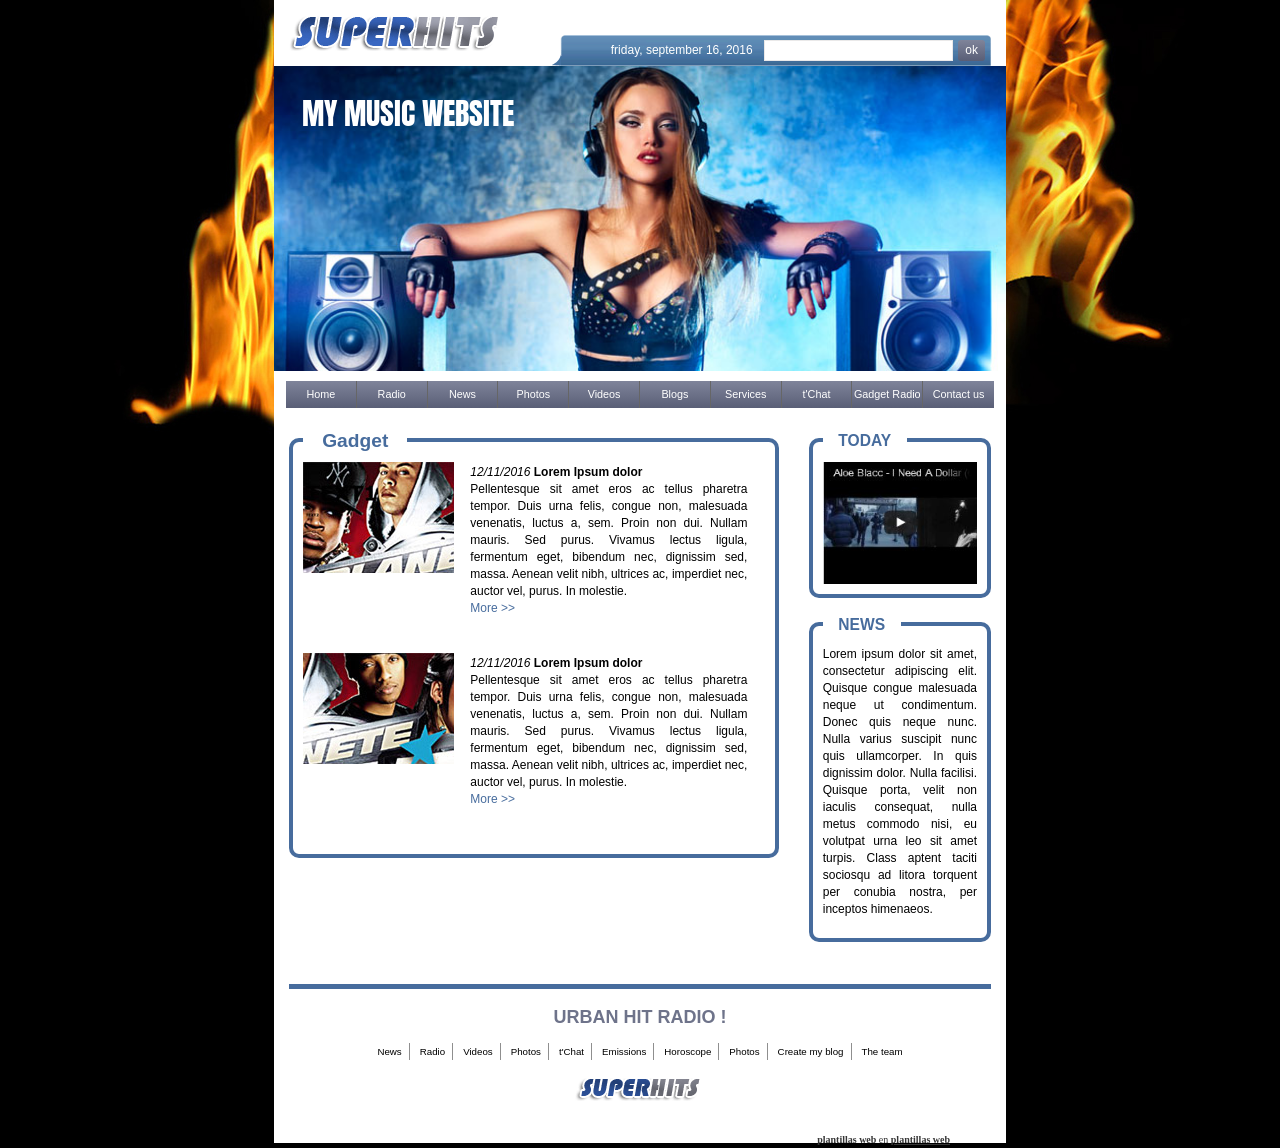
<file: portal-web/gadget.htm>
<!DOCTYPE html>
<!--[if lt IE 7]> <html class="no-js ie6 oldie" lang="fr"> <![endif]-->
<!--[if IE 7]>    <html class="no-js ie7 oldie" lang="fr"> <![endif]-->
<!--[if IE 8]>    <html class="no-js ie8 oldie" lang="fr"> <![endif]-->
<!--[if gt IE 8]> <html class="no-js" lang="fr"> <![endif]-->
<html>
	<head>
		<meta charset="utf-8">
		<meta http-equiv="X-UA-Compatible" content="IE=edge">
		<meta name="viewport" content="width=device-width, initial-scale=1">
		<title>plantillas web</title>
		<!--BEGIN OF TERMS OF USE. DO NOT EDIT OR DELETE THESE LINES. IF YOU EDIT OR DELETE THESE LINES AN ALERT MESSAGE MAY APPEAR WHEN TEMPLATE WILL BE ONLINE-->
<style>#free-flash-header a,#free-flash-header a:hover {color:#363636;}#free-flash-header a:hover {text-decoration:none}</style>
<!--END OF TERMS OF USE-->

		<!-- Bootstrap -->
		<link href="reset.css" rel="stylesheet" type="text/css" media="all">
		<link href="css/bootstrap.css" rel="stylesheet" type="text/css" media="all">
		<link href="css/style.css" rel="stylesheet" type="text/css" media="all">
		<link href="css/font.css" rel="stylesheet" type="text/css" media="all">
		<link href="css/mobile.css" rel="stylesheet" type="text/css" media="all">
		<!-- end Bootstrap -->

		<link href='http://fonts.googleapis.com/css?family=Lato:400,400italic,700,700italic,900,900italic,300italic,300,100italic,100' rel='stylesheet' type='text/css'>

		<!-- LightBox -->
		<link href="css/lightbox/vlightbox.css" rel="stylesheet" type="text/css" media="all">
		<link href="css/lightbox/visuallightbox.css" rel="stylesheet" type="text/css" media="all">
		<link rel="stylesheet" type="text/css" href="css/lightbox/style.css" />
		<!-- end LightBox -->

		<!--[if lt IE 9]>
		  <script src="https://oss.maxcdn.com/libs/html5shiv/3.7.0/html5shiv.js"></script>
		  <script src="https://oss.maxcdn.com/libs/respond.js/1.4.2/respond.min.js"></script>
		<![endif]-->

			

	</head>
	
	<body>
<div class="global-container">
	<!--BEGIN OF TERMS OF USE. DO NOT EDIT OR DELETE THESE LINES. IF YOU EDIT OR DELETE THESE LINES AN ALERT MESSAGE MAY APPEAR WHEN TEMPLATE WILL BE ONLINE-->
	<div id="copy" style="height: 75px; position: absolute; bottom: 0px; left:0px; border: none; width: 100%;">
		<div id="free-flash-header" style="width:820px;margin:0 auto;text-align:right;position:relative;bottom:0px;margin-top:63px;color:#363636;font-size:10px;font-family:Verdana"><strong>plantillas web</strong> en <a href="http://www.freeplantillas.com/"><strong>plantillas web</strong></a></div>																			 
	</div>	
	<!--END OF TERMS OF USE-->	

		<header>
			<div class="container no_left no_right">
				<div class="row">

					
					<div class="col-md-5 col-xs-12">
						<!-- logo -->
						<div class="logo">
							<a href="index.htm">
								<img src="images/logo.gif" alt="logo">
							</a>
						</div>	
						<!-- logo -->

					</div>	
					
				

					<div class="col-md-7 col-xs-12 right_header">

						<!-- recherche -->
						<div class="recherche">
							<span class="date">friday, september 16, 2016</span>
							<form class="search" name="newsletter" method="POST" action="newsletter.php">
								<input type="text">
								<input type="submit" class="bg-gradient" value="ok">
							</form>
						</div>

						<!-- recherche -->

					</div>

				</div>
			</div>
		</header>

		<div class="container slide no_left no_right bg-white">
			<div id="wowslider-container1">
				<div class="ws_images"><ul>
						<li><img src="images/header2.jpg" alt="" title="MY MUSIC WEBSITE" id="wows1_0"/></li>
						<li><img src="images/header1.jpg" alt="" title="YOUR WEBSITE SLOGAN" id="wows1_0"/></li>
					</ul>
				</div>
			</div>
		</div>
		
		<div class="container bg-white">
			<!-- naviguation -->
			<nav>
				<ul>
					<li><a href="index.htm">Home</a></li>
					<li><a href="radio.htm">Radio</a></li>
					<li><a href="news.htm">News</a></li>
					<li><a href="photo.htm">Photos</a></li>
					<li><a href="video.htm">Videos</a></li>
					<li><a href="blog.htm">Blogs</a></li>
					<li><a href="service.htm">Services</a></li>
					<li><a href="chat.htm">t'Chat</a></li>
					<li><a href="gadget.htm">Gadget Radio</a></li>
					<li><a href="contact.htm">Contact us</a></li>
				</ul>
			</nav>
			<!-- naviguation -->

		</div>


		<div id="content" class="container">

			<div class="row">

				<div class="col-md-8 col-xs-12">
					
					<article>
						<h2>Gadget</h2>

						<div class="article">
							<div class="content-text full-width">
								<div class="bloc-img">
									<img alt="about-me" src="images/thumbs/01.jpg">
								</div>
								<div class="content-text">
									<p><span class="date">12/11/2016</span><strong> Lorem Ipsum dolor</strong> <br>
									Pellentesque sit amet eros ac tellus pharetra tempor. Duis urna felis, congue non, malesuada venenatis, luctus a, sem. Proin non dui. Nullam mauris. Sed purus. Vivamus lectus ligula, fermentum eget, bibendum nec, dignissim sed, massa. Aenean velit nibh, ultrices ac, imperdiet nec, auctor vel, purus. In molestie.</p>
									<a href="index.htm">More &gt;&gt; </a>
								</div>
							</div>

							<div class="content-text full-width">
								<div class="bloc-img">
									<img alt="about-me" src="images/thumbs/02.jpg">
								</div>
								<div class="content-text">
									<p><span class="date">12/11/2016</span><strong> Lorem Ipsum dolor</strong> <br>
									Pellentesque sit amet eros ac tellus pharetra tempor. Duis urna felis, congue non, malesuada venenatis, luctus a, sem. Proin non dui. Nullam mauris. Sed purus. Vivamus lectus ligula, fermentum eget, bibendum nec, dignissim sed, massa. Aenean velit nibh, ultrices ac, imperdiet nec, auctor vel, purus. In molestie.</p>
									<a href="index.htm">More &gt;&gt; </a>
								</div>
							</div>

							
							<div class="clear"></div>

						</div>

					</article>

				</div>

				<aside class="col-md-4 col-xs-12">
					
					<div class="bloc">
						<h3>TODAY</h3>
						<img class="full-width" src="images/youtube.jpg" alt="you tube">
					</div>

					<div class="bloc">
						<h3>NEWS</h3>
						<p>Lorem ipsum dolor sit amet, consectetur adipiscing elit. Quisque congue malesuada neque ut condimentum. Donec quis neque nunc. Nulla varius suscipit nunc quis ullamcorper. In quis dignissim dolor. Nulla facilisi. Quisque porta, velit non iaculis consequat, nulla metus commodo nisi, eu volutpat urna leo sit amet turpis. Class aptent taciti sociosqu ad litora torquent per conubia nostra, per inceptos himenaeos.</p>
					</div>

				</aside>
				
				<div class="col-md-12">
					<hr>
				</div>


			</div>

			



		</div>

		


	<!-- footer -->
	<footer class="footer container">

		<div class="row align_center">
			<h4>URBAN HIT RADIO !</h4>
		</div>
		<nav class="footer">
			<ul>
				<li><a href="index.htm">News</a></li>
				<li><a href="index.htm">Radio</a></li>
				<li><a href="index.htm">Videos</a></li>
				<li><a href="index.htm">Photos</a></li>
				<li><a href="index.htm">t'Chat</a></li>
				<li><a href="index.htm">Emissions</a></li>
				<li><a href="index.htm">Horoscope</a></li>
				<li><a href="index.htm">Photos</a></li>
				<li><a href="index.htm">Create my blog</a></li>
				<li><a href="index.htm">The team</a></li>
			</ul>
		</nav>

		<div class="clear"></div>

		<div class="container copyright align_center">
			<img src="images/logo_bas.gif" alt="logo_bas">
		</div>
	</footer>
	<!-- end footer -->

	<!--audio id="audio-bg">
	    <source src="audio/page_transition_effect.mp3">
	</audio-->

    <script type='text/javascript' src="js/jquery-2.1.3.js"></script>
    <script type='text/javascript' src="assets/js/visuallightbox.js"></script>
    <script type='text/javascript' src="assets/js/vlbdata.js"></script>
    <script type="text/javascript" src="assets/js/wowslider.js"></script>
    <script type="text/javascript" src="assets/js/wowslider-gallery.js"></script>
	<script type="text/javascript" src="assets/js/script_withoutautoplay.js"></script>
	<script type="text/javascript" src="assets/js/script-gallery.js"></script>
    <script type='text/javascript' src="js/app.js"></script>


  </div>
</body>
</html>
</file>
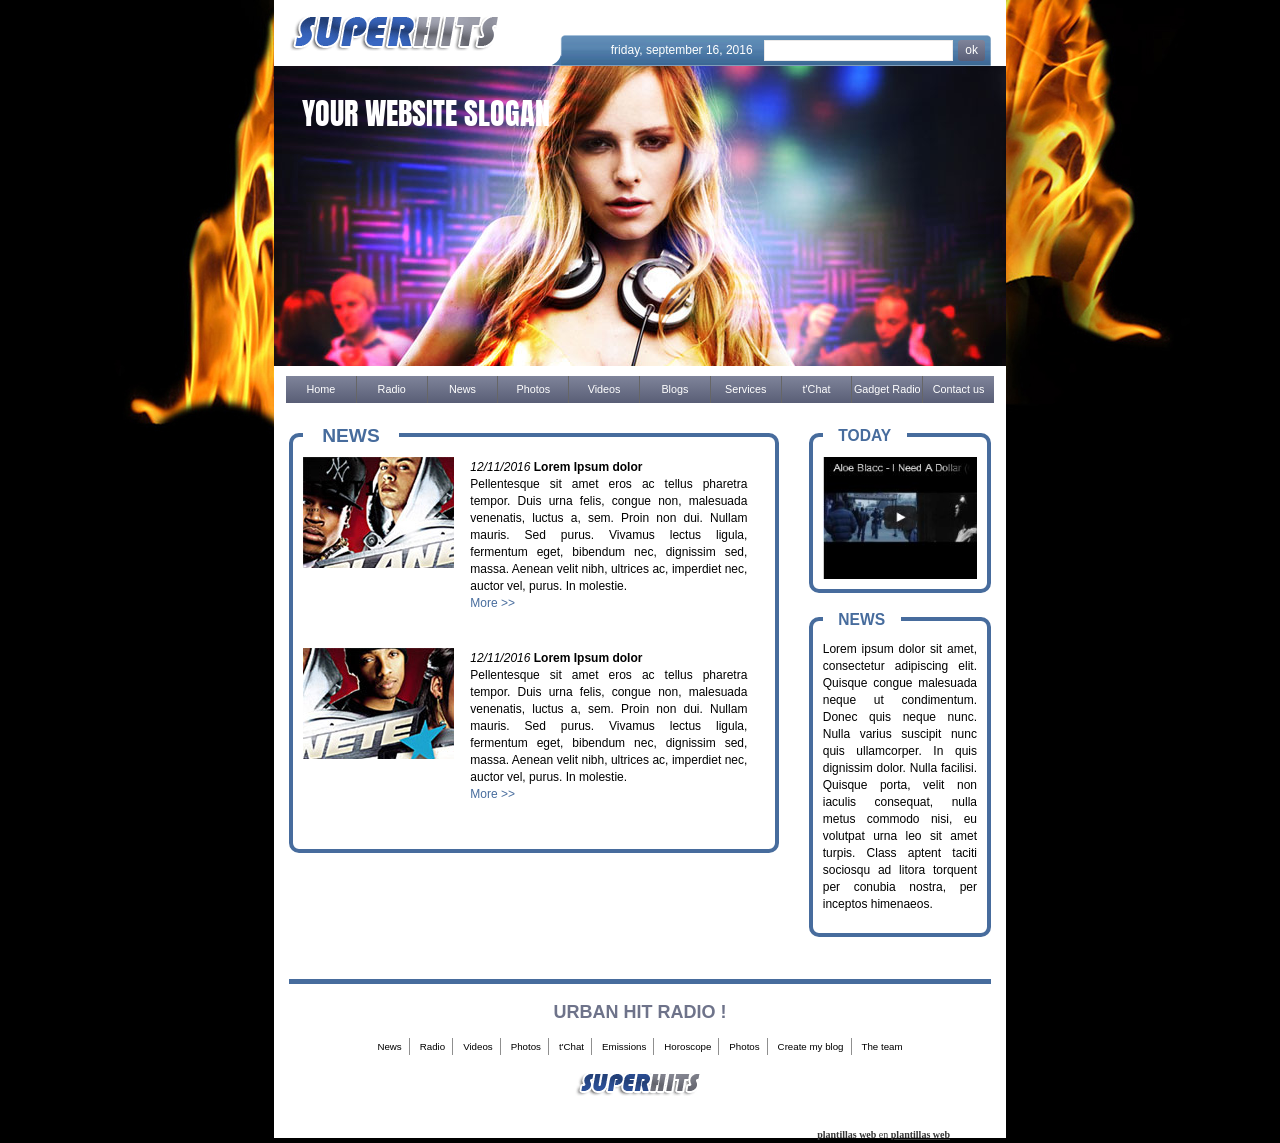
<file: portal-web/news.htm>
<!DOCTYPE html>
<!--[if lt IE 7]> <html class="no-js ie6 oldie" lang="fr"> <![endif]-->
<!--[if IE 7]>    <html class="no-js ie7 oldie" lang="fr"> <![endif]-->
<!--[if IE 8]>    <html class="no-js ie8 oldie" lang="fr"> <![endif]-->
<!--[if gt IE 8]> <html class="no-js" lang="fr"> <![endif]-->
<html>
	<head>
		<meta charset="utf-8">
		<meta http-equiv="X-UA-Compatible" content="IE=edge">
		<meta name="viewport" content="width=device-width, initial-scale=1">
		<title>plantillas web</title>
		<!--BEGIN OF TERMS OF USE. DO NOT EDIT OR DELETE THESE LINES. IF YOU EDIT OR DELETE THESE LINES AN ALERT MESSAGE MAY APPEAR WHEN TEMPLATE WILL BE ONLINE-->
<style>#free-flash-header a,#free-flash-header a:hover {color:#363636;}#free-flash-header a:hover {text-decoration:none}</style>
<!--END OF TERMS OF USE-->

		<!-- Bootstrap -->
		<link href="reset.css" rel="stylesheet" type="text/css" media="all">
		<link href="css/bootstrap.css" rel="stylesheet" type="text/css" media="all">
		<link href="css/style.css" rel="stylesheet" type="text/css" media="all">
		<link href="css/font.css" rel="stylesheet" type="text/css" media="all">
		<link href="css/mobile.css" rel="stylesheet" type="text/css" media="all">
		<!-- end Bootstrap -->

		<link href='http://fonts.googleapis.com/css?family=Lato:400,400italic,700,700italic,900,900italic,300italic,300,100italic,100' rel='stylesheet' type='text/css'>

		<!-- LightBox -->
		<link href="css/lightbox/vlightbox.css" rel="stylesheet" type="text/css" media="all">
		<link href="css/lightbox/visuallightbox.css" rel="stylesheet" type="text/css" media="all">
		<link rel="stylesheet" type="text/css" href="css/lightbox/style.css" />
		<!-- end LightBox -->

		<!--[if lt IE 9]>
		  <script src="https://oss.maxcdn.com/libs/html5shiv/3.7.0/html5shiv.js"></script>
		  <script src="https://oss.maxcdn.com/libs/respond.js/1.4.2/respond.min.js"></script>
		<![endif]-->

			

	</head>
	
	<body>
<div class="global-container">
	<!--BEGIN OF TERMS OF USE. DO NOT EDIT OR DELETE THESE LINES. IF YOU EDIT OR DELETE THESE LINES AN ALERT MESSAGE MAY APPEAR WHEN TEMPLATE WILL BE ONLINE-->
	<div id="copy" style="height: 75px; position: absolute; bottom: 0px; left:0px; border: none; width: 100%;">
		<div id="free-flash-header" style="width:820px;margin:0 auto;text-align:right;position:relative;bottom:0px;margin-top:63px;color:#363636;font-size:10px;font-family:Verdana"><strong>plantillas web</strong> en <a href="http://www.freeplantillas.com/"><strong>plantillas web</strong></a></div>																			 
	</div>	
	<!--END OF TERMS OF USE-->	

		<header>
			<div class="container no_left no_right">
				<div class="row">

					
					<div class="col-md-5 col-xs-12">
						<!-- logo -->
						<div class="logo">
							<a href="index.htm">
								<img src="images/logo.gif" alt="logo">
							</a>
						</div>	
						<!-- logo -->

					</div>	
					
				

					<div class="col-md-7 col-xs-12 right_header">

						<!-- recherche -->
						<div class="recherche">
							<span class="date">friday, september 16, 2016</span>
							<form class="search" name="newsletter" method="POST" action="newsletter.php">
								<input type="text">
								<input type="submit" class="bg-gradient" value="ok">
							</form>
						</div>

						<!-- recherche -->

					</div>

				</div>
			</div>
		</header>

		<div class="container slide no_left no_right bg-white">
			<div id="wowslider-container1">
				<div class="ws_images"><ul>
						<li><img src="images/header1.jpg" alt="" title="YOUR WEBSITE SLOGAN" id="wows1_0"/></li>
						<li><img src="images/header2.jpg" alt="" title="MY MUSIC WEBSITE" id="wows1_0"/></li>						
					</ul>
				</div>
			</div>
		</div>
		
		<div class="container bg-white">
			<!-- naviguation -->
			<nav>
				<ul>
					<li><a href="index.htm">Home</a></li>
					<li><a href="radio.htm">Radio</a></li>
					<li><a href="news.htm">News</a></li>
					<li><a href="photo.htm">Photos</a></li>
					<li><a href="video.htm">Videos</a></li>
					<li><a href="blog.htm">Blogs</a></li>
					<li><a href="service.htm">Services</a></li>
					<li><a href="chat.htm">t'Chat</a></li>
					<li><a href="gadget.htm">Gadget Radio</a></li>
					<li><a href="contact.htm">Contact us</a></li>
				</ul>
			</nav>
			<!-- naviguation -->

		</div>


		<div id="content" class="container">

			<div class="row">

				<div class="col-md-8 col-xs-12">
					
					<article>
						<h2>NEWS</h2>

						<div class="article">
							<div class="content-text full-width">
								<div class="bloc-img">
									<img alt="about-me" src="images/thumbs/01.jpg">
								</div>
								<div class="content-text">
									<p><span class="date">12/11/2016</span><strong> Lorem Ipsum dolor</strong> <br>
									Pellentesque sit amet eros ac tellus pharetra tempor. Duis urna felis, congue non, malesuada venenatis, luctus a, sem. Proin non dui. Nullam mauris. Sed purus. Vivamus lectus ligula, fermentum eget, bibendum nec, dignissim sed, massa. Aenean velit nibh, ultrices ac, imperdiet nec, auctor vel, purus. In molestie.</p>
									<a href="index.htm">More &gt;&gt; </a>
								</div>
							</div>

							<div class="content-text full-width">
								<div class="bloc-img">
									<img alt="about-me" src="images/thumbs/02.jpg">
								</div>
								<div class="content-text">
									<p><span class="date">12/11/2016</span><strong> Lorem Ipsum dolor</strong> <br>
									Pellentesque sit amet eros ac tellus pharetra tempor. Duis urna felis, congue non, malesuada venenatis, luctus a, sem. Proin non dui. Nullam mauris. Sed purus. Vivamus lectus ligula, fermentum eget, bibendum nec, dignissim sed, massa. Aenean velit nibh, ultrices ac, imperdiet nec, auctor vel, purus. In molestie.</p>
									<a href="index.htm">More &gt;&gt; </a>
								</div>
							</div>

							
							<div class="clear"></div>

						</div>

					</article>

				</div>

				<aside class="col-md-4 col-xs-12">
					
					<div class="bloc">
						<h3>TODAY</h3>
						<img class="full-width" src="images/youtube.jpg" alt="you tube">
					</div>

					<div class="bloc">
						<h3>NEWS</h3>
						<p>Lorem ipsum dolor sit amet, consectetur adipiscing elit. Quisque congue malesuada neque ut condimentum. Donec quis neque nunc. Nulla varius suscipit nunc quis ullamcorper. In quis dignissim dolor. Nulla facilisi. Quisque porta, velit non iaculis consequat, nulla metus commodo nisi, eu volutpat urna leo sit amet turpis. Class aptent taciti sociosqu ad litora torquent per conubia nostra, per inceptos himenaeos.</p>
					</div>

				</aside>
				
				<div class="col-md-12">
					<hr>
				</div>


			</div>

			



		</div>

		


	<!-- footer -->
	<footer class="footer container">

		<div class="row align_center">
			<h4>URBAN HIT RADIO !</h4>
		</div>
		<nav class="footer">
			<ul>
				<li><a href="index.htm">News</a></li>
				<li><a href="index.htm">Radio</a></li>
				<li><a href="index.htm">Videos</a></li>
				<li><a href="index.htm">Photos</a></li>
				<li><a href="index.htm">t'Chat</a></li>
				<li><a href="index.htm">Emissions</a></li>
				<li><a href="index.htm">Horoscope</a></li>
				<li><a href="index.htm">Photos</a></li>
				<li><a href="index.htm">Create my blog</a></li>
				<li><a href="index.htm">The team</a></li>
			</ul>
		</nav>

		<div class="clear"></div>

		<div class="container copyright align_center">
			<img src="images/logo_bas.gif" alt="logo_bas">
		</div>
	</footer>
	<!-- end footer -->

	<!--audio id="audio-bg">
	    <source src="audio/page_transition_effect.mp3">
	</audio-->

    <script type='text/javascript' src="js/jquery-2.1.3.js"></script>
    <script type='text/javascript' src="assets/js/visuallightbox.js"></script>
    <script type='text/javascript' src="assets/js/vlbdata.js"></script>
    <script type="text/javascript" src="assets/js/wowslider.js"></script>
    <script type="text/javascript" src="assets/js/wowslider-gallery.js"></script>
	<script type="text/javascript" src="assets/js/script_withoutautoplay.js"></script>
	<script type="text/javascript" src="assets/js/script-gallery.js"></script>
    <script type='text/javascript' src="js/app.js"></script>


  </div>
</body>
</html>
</file>
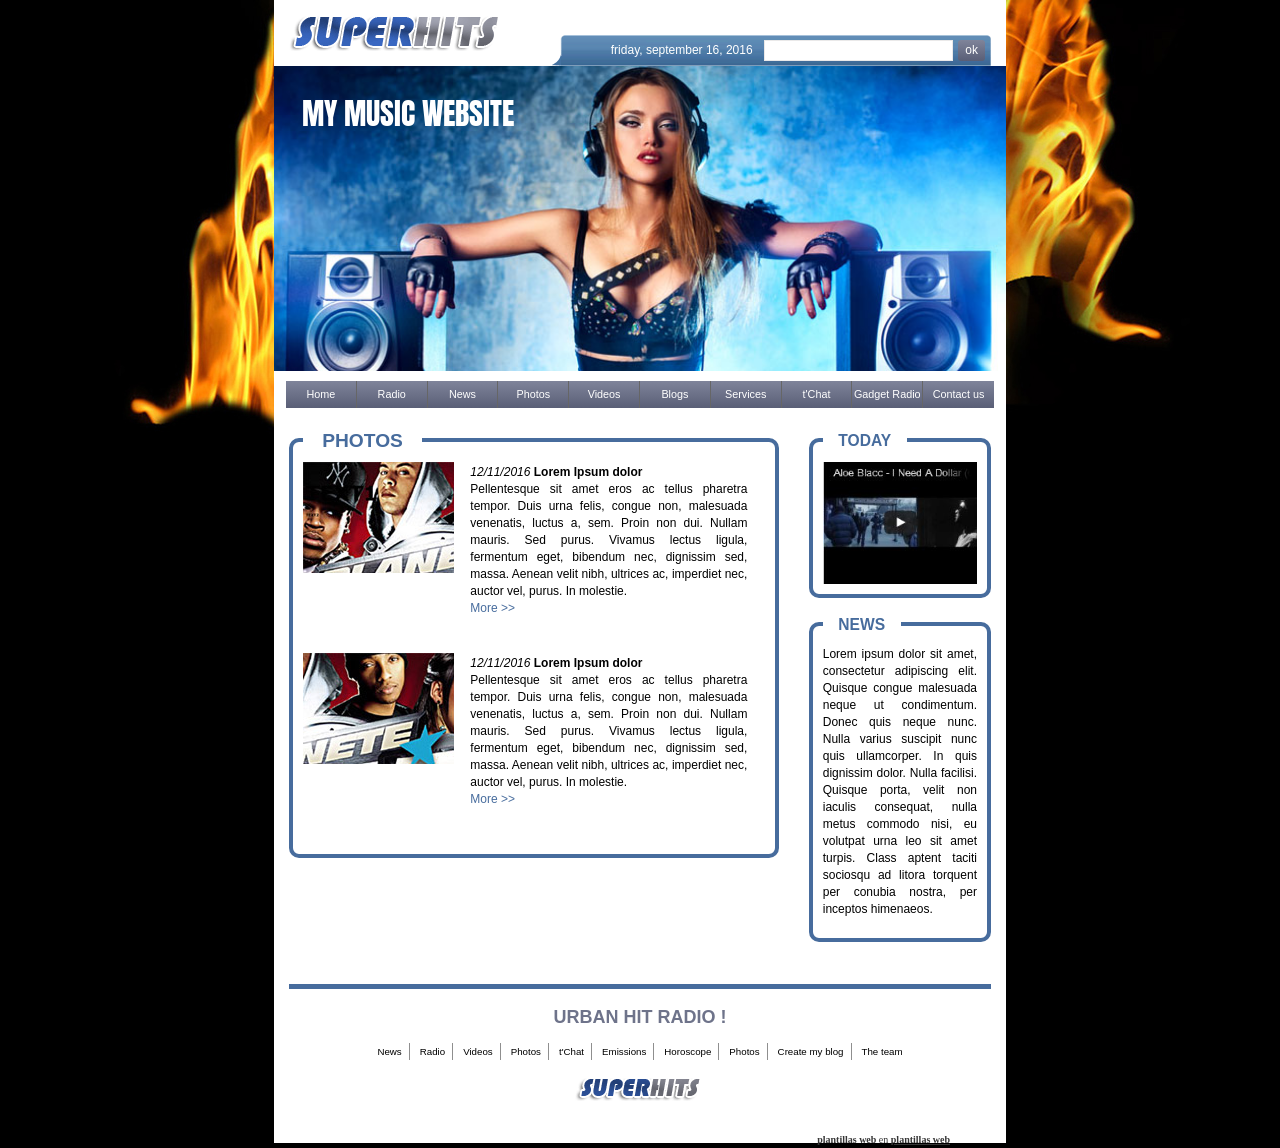
<file: portal-web/photo.htm>
<!DOCTYPE html>
<!--[if lt IE 7]> <html class="no-js ie6 oldie" lang="fr"> <![endif]-->
<!--[if IE 7]>    <html class="no-js ie7 oldie" lang="fr"> <![endif]-->
<!--[if IE 8]>    <html class="no-js ie8 oldie" lang="fr"> <![endif]-->
<!--[if gt IE 8]> <html class="no-js" lang="fr"> <![endif]-->
<html>
	<head>
		<meta charset="utf-8">
		<meta http-equiv="X-UA-Compatible" content="IE=edge">
		<meta name="viewport" content="width=device-width, initial-scale=1">
		<title>plantillas web</title>
		<!--BEGIN OF TERMS OF USE. DO NOT EDIT OR DELETE THESE LINES. IF YOU EDIT OR DELETE THESE LINES AN ALERT MESSAGE MAY APPEAR WHEN TEMPLATE WILL BE ONLINE-->
<style>#free-flash-header a,#free-flash-header a:hover {color:#363636;}#free-flash-header a:hover {text-decoration:none}</style>
<!--END OF TERMS OF USE-->

		<!-- Bootstrap -->
		<link href="reset.css" rel="stylesheet" type="text/css" media="all">
		<link href="css/bootstrap.css" rel="stylesheet" type="text/css" media="all">
		<link href="css/style.css" rel="stylesheet" type="text/css" media="all">
		<link href="css/font.css" rel="stylesheet" type="text/css" media="all">
		<link href="css/mobile.css" rel="stylesheet" type="text/css" media="all">
		<!-- end Bootstrap -->

		<link href='http://fonts.googleapis.com/css?family=Lato:400,400italic,700,700italic,900,900italic,300italic,300,100italic,100' rel='stylesheet' type='text/css'>

		<!-- LightBox -->
		<link href="css/lightbox/vlightbox.css" rel="stylesheet" type="text/css" media="all">
		<link href="css/lightbox/visuallightbox.css" rel="stylesheet" type="text/css" media="all">
		<link rel="stylesheet" type="text/css" href="css/lightbox/style.css" />
		<!-- end LightBox -->

		<!--[if lt IE 9]>
		  <script src="https://oss.maxcdn.com/libs/html5shiv/3.7.0/html5shiv.js"></script>
		  <script src="https://oss.maxcdn.com/libs/respond.js/1.4.2/respond.min.js"></script>
		<![endif]-->

			

	</head>
	
	<body>
<div class="global-container">
	<!--BEGIN OF TERMS OF USE. DO NOT EDIT OR DELETE THESE LINES. IF YOU EDIT OR DELETE THESE LINES AN ALERT MESSAGE MAY APPEAR WHEN TEMPLATE WILL BE ONLINE-->
	<div id="copy" style="height: 75px; position: absolute; bottom: 0px; left:0px; border: none; width: 100%;">
		<div id="free-flash-header" style="width:820px;margin:0 auto;text-align:right;position:relative;bottom:0px;margin-top:63px;color:#363636;font-size:10px;font-family:Verdana"><strong>plantillas web</strong> en <a href="http://www.freeplantillas.com/"><strong>plantillas web</strong></a></div>																			 
	</div>	
	<!--END OF TERMS OF USE-->	

		<header>
			<div class="container no_left no_right">
				<div class="row">

					
					<div class="col-md-5 col-xs-12">
						<!-- logo -->
						<div class="logo">
							<a href="index.htm">
								<img src="images/logo.gif" alt="logo">
							</a>
						</div>	
						<!-- logo -->

					</div>	
					
				

					<div class="col-md-7 col-xs-12 right_header">

						<!-- recherche -->
						<div class="recherche">
							<span class="date">friday, september 16, 2016</span>
							<form class="search" name="newsletter" method="POST" action="newsletter.php">
								<input type="text">
								<input type="submit" class="bg-gradient" value="ok">
							</form>
						</div>

						<!-- recherche -->

					</div>

				</div>
			</div>
		</header>

		<div class="container slide no_left no_right bg-white">
			<div id="wowslider-container1">
				<div class="ws_images"><ul>
						<li><img src="images/header2.jpg" alt="" title="MY MUSIC WEBSITE" id="wows1_0"/></li>
						<li><img src="images/header1.jpg" alt="" title="YOUR WEBSITE SLOGAN" id="wows1_0"/></li>
					</ul>
				</div>
			</div>
		</div>
		
		<div class="container bg-white">
			<!-- naviguation -->
			<nav>
				<ul>
					<li><a href="index.htm">Home</a></li>
					<li><a href="radio.htm">Radio</a></li>
					<li><a href="news.htm">News</a></li>
					<li><a href="photo.htm">Photos</a></li>
					<li><a href="video.htm">Videos</a></li>
					<li><a href="blog.htm">Blogs</a></li>
					<li><a href="service.htm">Services</a></li>
					<li><a href="chat.htm">t'Chat</a></li>
					<li><a href="gadget.htm">Gadget Radio</a></li>
					<li><a href="contact.htm">Contact us</a></li>
				</ul>
			</nav>
			<!-- naviguation -->

		</div>


		<div id="content" class="container">

			<div class="row">

				<div class="col-md-8 col-xs-12">
					
					<article>
						<h2>PHOTOS</h2>

						<div class="article">
							<div class="content-text full-width">
								<div class="bloc-img">
									<img alt="about-me" src="images/thumbs/01.jpg">
								</div>
								<div class="content-text">
									<p><span class="date">12/11/2016</span><strong> Lorem Ipsum dolor</strong> <br>
									Pellentesque sit amet eros ac tellus pharetra tempor. Duis urna felis, congue non, malesuada venenatis, luctus a, sem. Proin non dui. Nullam mauris. Sed purus. Vivamus lectus ligula, fermentum eget, bibendum nec, dignissim sed, massa. Aenean velit nibh, ultrices ac, imperdiet nec, auctor vel, purus. In molestie.</p>
									<a href="index.htm">More &gt;&gt; </a>
								</div>
							</div>

							<div class="content-text full-width">
								<div class="bloc-img">
									<img alt="about-me" src="images/thumbs/02.jpg">
								</div>
								<div class="content-text">
									<p><span class="date">12/11/2016</span><strong> Lorem Ipsum dolor</strong> <br>
									Pellentesque sit amet eros ac tellus pharetra tempor. Duis urna felis, congue non, malesuada venenatis, luctus a, sem. Proin non dui. Nullam mauris. Sed purus. Vivamus lectus ligula, fermentum eget, bibendum nec, dignissim sed, massa. Aenean velit nibh, ultrices ac, imperdiet nec, auctor vel, purus. In molestie.</p>
									<a href="index.htm">More &gt;&gt; </a>
								</div>
							</div>

							
							<div class="clear"></div>

						</div>

					</article>

				</div>

				<aside class="col-md-4 col-xs-12">
					
					<div class="bloc">
						<h3>TODAY</h3>
						<img class="full-width" src="images/youtube.jpg" alt="you tube">
					</div>

					<div class="bloc">
						<h3>NEWS</h3>
						<p>Lorem ipsum dolor sit amet, consectetur adipiscing elit. Quisque congue malesuada neque ut condimentum. Donec quis neque nunc. Nulla varius suscipit nunc quis ullamcorper. In quis dignissim dolor. Nulla facilisi. Quisque porta, velit non iaculis consequat, nulla metus commodo nisi, eu volutpat urna leo sit amet turpis. Class aptent taciti sociosqu ad litora torquent per conubia nostra, per inceptos himenaeos.</p>
					</div>

				</aside>
				
				<div class="col-md-12">
					<hr>
				</div>


			</div>

			



		</div>

		


	<!-- footer -->
	<footer class="footer container">

		<div class="row align_center">
			<h4>URBAN HIT RADIO !</h4>
		</div>
		<nav class="footer">
			<ul>
				<li><a href="index.htm">News</a></li>
				<li><a href="index.htm">Radio</a></li>
				<li><a href="index.htm">Videos</a></li>
				<li><a href="index.htm">Photos</a></li>
				<li><a href="index.htm">t'Chat</a></li>
				<li><a href="index.htm">Emissions</a></li>
				<li><a href="index.htm">Horoscope</a></li>
				<li><a href="index.htm">Photos</a></li>
				<li><a href="index.htm">Create my blog</a></li>
				<li><a href="index.htm">The team</a></li>
			</ul>
		</nav>

		<div class="clear"></div>

		<div class="container copyright align_center">
			<img src="images/logo_bas.gif" alt="logo_bas">
		</div>
	</footer>
	<!-- end footer -->

	<!--audio id="audio-bg">
	    <source src="audio/page_transition_effect.mp3">
	</audio-->

    <script type='text/javascript' src="js/jquery-2.1.3.js"></script>
    <script type='text/javascript' src="assets/js/visuallightbox.js"></script>
    <script type='text/javascript' src="assets/js/vlbdata.js"></script>
    <script type="text/javascript" src="assets/js/wowslider.js"></script>
    <script type="text/javascript" src="assets/js/wowslider-gallery.js"></script>
	<script type="text/javascript" src="assets/js/script_withoutautoplay.js"></script>
	<script type="text/javascript" src="assets/js/script-gallery.js"></script>
    <script type='text/javascript' src="js/app.js"></script>


  </div>
</body>
</html>
</file>
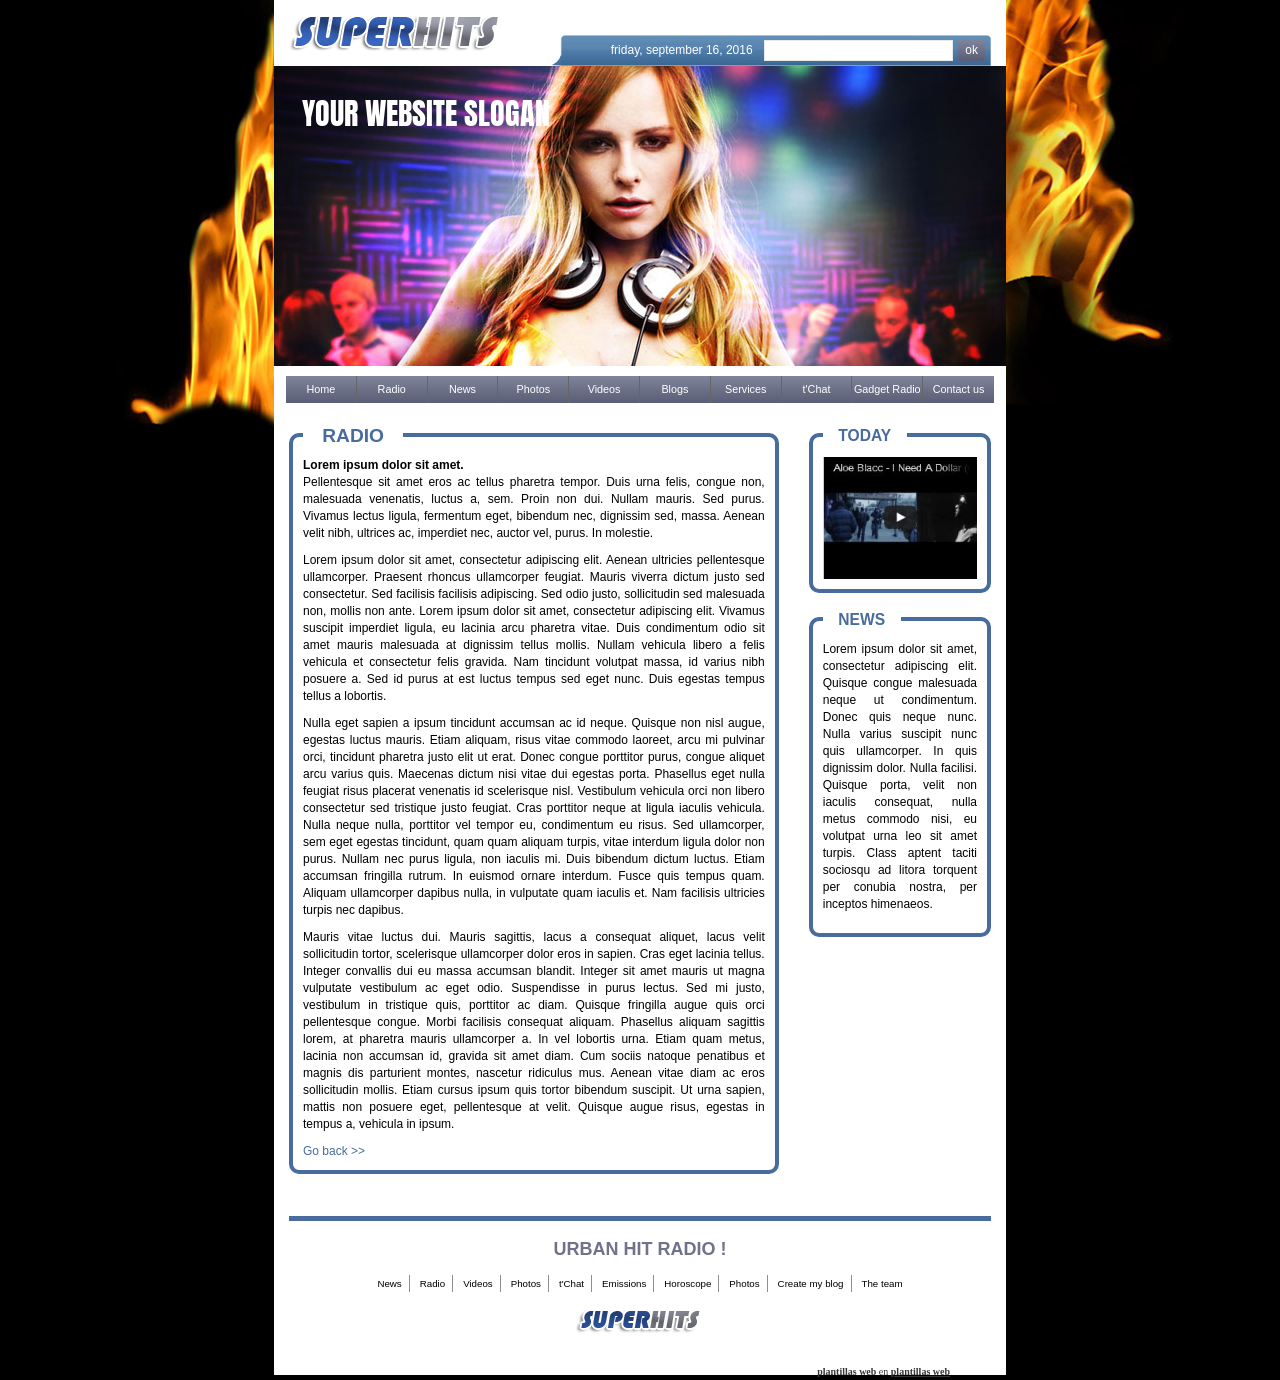
<file: portal-web/radio.htm>
<!DOCTYPE html>
<!--[if lt IE 7]> <html class="no-js ie6 oldie" lang="fr"> <![endif]-->
<!--[if IE 7]>    <html class="no-js ie7 oldie" lang="fr"> <![endif]-->
<!--[if IE 8]>    <html class="no-js ie8 oldie" lang="fr"> <![endif]-->
<!--[if gt IE 8]> <html class="no-js" lang="fr"> <![endif]-->
<html>
	<head>
		<meta charset="utf-8">
		<meta http-equiv="X-UA-Compatible" content="IE=edge">
		<meta name="viewport" content="width=device-width, initial-scale=1">
		<title>plantillas web</title>
		<!--BEGIN OF TERMS OF USE. DO NOT EDIT OR DELETE THESE LINES. IF YOU EDIT OR DELETE THESE LINES AN ALERT MESSAGE MAY APPEAR WHEN TEMPLATE WILL BE ONLINE-->
<style>#free-flash-header a,#free-flash-header a:hover {color:#363636;}#free-flash-header a:hover {text-decoration:none}</style>
<!--END OF TERMS OF USE-->

		<!-- Bootstrap -->
		<link href="reset.css" rel="stylesheet" type="text/css" media="all">
		<link href="css/bootstrap.css" rel="stylesheet" type="text/css" media="all">
		<link href="css/style.css" rel="stylesheet" type="text/css" media="all">
		<link href="css/font.css" rel="stylesheet" type="text/css" media="all">
		<link href="css/mobile.css" rel="stylesheet" type="text/css" media="all">
		<!-- end Bootstrap -->

		<link href='http://fonts.googleapis.com/css?family=Lato:400,400italic,700,700italic,900,900italic,300italic,300,100italic,100' rel='stylesheet' type='text/css'>

		<!-- LightBox -->
		<link href="css/lightbox/vlightbox.css" rel="stylesheet" type="text/css" media="all">
		<link href="css/lightbox/visuallightbox.css" rel="stylesheet" type="text/css" media="all">
		<link rel="stylesheet" type="text/css" href="css/lightbox/style.css" />
		<!-- end LightBox -->

		<!--[if lt IE 9]>
		  <script src="https://oss.maxcdn.com/libs/html5shiv/3.7.0/html5shiv.js"></script>
		  <script src="https://oss.maxcdn.com/libs/respond.js/1.4.2/respond.min.js"></script>
		<![endif]-->

			

	</head>
	
	<body>
<div class="global-container">
	<!--BEGIN OF TERMS OF USE. DO NOT EDIT OR DELETE THESE LINES. IF YOU EDIT OR DELETE THESE LINES AN ALERT MESSAGE MAY APPEAR WHEN TEMPLATE WILL BE ONLINE-->
	<div id="copy" style="height: 75px; position: absolute; bottom: 0px; left:0px; border: none; width: 100%;">
		<div id="free-flash-header" style="width:820px;margin:0 auto;text-align:right;position:relative;bottom:0px;margin-top:63px;color:#363636;font-size:10px;font-family:Verdana"><strong>plantillas web</strong> en <a href="http://www.freeplantillas.com/"><strong>plantillas web</strong></a></div>																			 
	</div>	
	<!--END OF TERMS OF USE-->	

		<header>
			<div class="container no_left no_right">
				<div class="row">

					
					<div class="col-md-5 col-xs-12">
						<!-- logo -->
						<div class="logo">
							<a href="index.htm">
								<img src="images/logo.gif" alt="logo">
							</a>
						</div>	
						<!-- logo -->

					</div>	
					
				

					<div class="col-md-7 col-xs-12 right_header">

						<!-- recherche -->
						<div class="recherche">
							<span class="date">friday, september 16, 2016</span>
							<form class="search">
								<input type="text">
								<input type="submit" class="bg-gradient" value="ok">
							</form>
						</div>

						<!-- recherche -->

					</div>

				</div>
			</div>
		</header>

		<div class="container slide no_left no_right bg-white">
			<div id="wowslider-container1">
				<div class="ws_images"><ul>
						<li><img src="images/header1.jpg" alt="" title="YOUR WEBSITE SLOGAN" id="wows1_0"/></li>
						<li><img src="images/header2.jpg" alt="" title="MY MUSIC WEBSITE" id="wows1_0"/></li>
					</ul>
				</div>
			</div>
		</div>
		
		<div class="container bg-white">
			<!-- naviguation -->
			<nav>
				<ul>
					<li><a href="index.htm">Home</a></li>
					<li><a href="radio.htm">Radio</a></li>
					<li><a href="news.htm">News</a></li>
					<li><a href="photo.htm">Photos</a></li>
					<li><a href="video.htm">Videos</a></li>
					<li><a href="blog.htm">Blogs</a></li>
					<li><a href="service.htm">Services</a></li>
					<li><a href="chat.htm">t'Chat</a></li>
					<li><a href="gadget.htm">Gadget Radio</a></li>
					<li><a href="contact.htm">Contact us</a></li>
				</ul>
			</nav>
			<!-- naviguation -->

		</div>


		<div id="content" class="container">

			<div class="row">

				<div class="col-md-8 col-xs-12">
					
					<article>
						<h2>RADIO</h2>
						<p>
						<strong>Lorem ipsum dolor sit amet.</strong> <br>
						Pellentesque sit amet eros ac tellus pharetra tempor. Duis urna felis, congue non, malesuada venenatis, luctus a, sem. Proin non dui. Nullam mauris. Sed purus. Vivamus lectus ligula, fermentum eget, bibendum nec, dignissim sed, massa. Aenean velit nibh, ultrices ac, imperdiet nec, auctor vel, purus. In molestie.</p>

						<p>Lorem ipsum dolor sit amet, consectetur adipiscing elit. Aenean ultricies pellentesque ullamcorper. Praesent rhoncus ullamcorper feugiat. Mauris viverra dictum justo sed consectetur. Sed facilisis facilisis adipiscing. Sed odio justo, sollicitudin sed malesuada non, mollis non ante. Lorem ipsum dolor sit amet, consectetur adipiscing elit. Vivamus suscipit imperdiet ligula, eu lacinia arcu pharetra vitae. Duis condimentum odio sit amet mauris malesuada at dignissim tellus mollis. Nullam vehicula libero a felis vehicula et consectetur felis gravida. Nam tincidunt volutpat massa, id varius nibh posuere a. Sed id purus at est luctus tempus sed eget nunc. Duis egestas tempus tellus a lobortis.</p>

						<p>Nulla eget sapien a ipsum tincidunt accumsan ac id neque. Quisque non nisl augue, egestas luctus mauris. Etiam aliquam, risus vitae commodo laoreet, arcu mi pulvinar orci, tincidunt pharetra justo elit ut erat. Donec congue porttitor purus, congue aliquet arcu varius quis. Maecenas dictum nisi vitae dui egestas porta. Phasellus eget nulla feugiat risus placerat venenatis id scelerisque nisl. Vestibulum vehicula orci non libero consectetur sed tristique justo feugiat. Cras porttitor neque at ligula iaculis vehicula. Nulla neque nulla, porttitor vel tempor eu, condimentum eu risus. Sed ullamcorper, sem eget egestas tincidunt, quam quam aliquam turpis, vitae interdum ligula dolor non purus. Nullam nec purus ligula, non iaculis mi. Duis bibendum dictum luctus. Etiam accumsan fringilla rutrum. In euismod ornare interdum. Fusce quis tempus quam. Aliquam ullamcorper dapibus nulla, in vulputate quam iaculis et. Nam facilisis ultricies turpis nec dapibus.</p>

						<p>Mauris vitae luctus dui. Mauris sagittis, lacus a consequat aliquet, lacus velit sollicitudin tortor, scelerisque ullamcorper dolor eros in sapien. Cras eget lacinia tellus. Integer convallis dui eu massa accumsan blandit. Integer sit amet mauris ut magna vulputate vestibulum ac eget odio. Suspendisse in purus lectus. Sed mi justo, vestibulum in tristique quis, porttitor ac diam. Quisque fringilla augue quis orci pellentesque congue. Morbi facilisis consequat aliquam. Phasellus aliquam sagittis lorem, at pharetra mauris ullamcorper a. In vel lobortis urna. Etiam quam metus, lacinia non accumsan id, gravida sit amet diam. Cum sociis natoque penatibus et magnis dis parturient montes, nascetur ridiculus mus. Aenean vitae diam ac eros sollicitudin mollis. Etiam cursus ipsum quis tortor bibendum suscipit. Ut urna sapien, mattis non posuere eget, pellentesque at velit. Quisque augue risus, egestas in tempus a, vehicula in ipsum.</p>

						<a href="index.htm">Go back >></a>

					</article>

				</div>

				<aside class="col-md-4 col-xs-12">
					
					<div class="bloc">
						<h3>TODAY</h3>
						<img class="full-width" src="images/youtube.jpg" alt="you tube">
					</div>

					<div class="bloc">
						<h3>NEWS</h3>
						<p>Lorem ipsum dolor sit amet, consectetur adipiscing elit. Quisque congue malesuada neque ut condimentum. Donec quis neque nunc. Nulla varius suscipit nunc quis ullamcorper. In quis dignissim dolor. Nulla facilisi. Quisque porta, velit non iaculis consequat, nulla metus commodo nisi, eu volutpat urna leo sit amet turpis. Class aptent taciti sociosqu ad litora torquent per conubia nostra, per inceptos himenaeos.</p>
					</div>

				</aside>
				
				<div class="col-md-12">
					<hr>
				</div>


			</div>

			



		</div>

		


	<!-- footer -->
	<footer class="footer container">

		<div class="row align_center">
			<h4>URBAN HIT RADIO !</h4>
		</div>
		<nav class="footer">
			<ul>
				<li><a href="index.htm">News</a></li>
				<li><a href="index.htm">Radio</a></li>
				<li><a href="index.htm">Videos</a></li>
				<li><a href="index.htm">Photos</a></li>
				<li><a href="index.htm">t'Chat</a></li>
				<li><a href="index.htm">Emissions</a></li>
				<li><a href="index.htm">Horoscope</a></li>
				<li><a href="index.htm">Photos</a></li>
				<li><a href="index.htm">Create my blog</a></li>
				<li><a href="index.htm">The team</a></li>
			</ul>
		</nav>

		<div class="clear"></div>

		<div class="container copyright align_center">
			<img src="images/logo_bas.gif" alt="logo_bas">
		</div>
	</footer>
	<!-- end footer -->

	<!--audio id="audio-bg">
	    <source src="audio/page_transition_effect.mp3">
	</audio-->

    <script type='text/javascript' src="js/jquery-2.1.3.js"></script>
    <script type='text/javascript' src="assets/js/visuallightbox.js"></script>
    <script type='text/javascript' src="assets/js/vlbdata.js"></script>
    <script type="text/javascript" src="assets/js/wowslider.js"></script>
    <script type="text/javascript" src="assets/js/wowslider-gallery.js"></script>
	<script type="text/javascript" src="assets/js/script_withoutautoplay.js"></script>
	<script type="text/javascript" src="assets/js/script-gallery.js"></script>
    <script type='text/javascript' src="js/app.js"></script>


  </div>
</body>
</html>
</file>
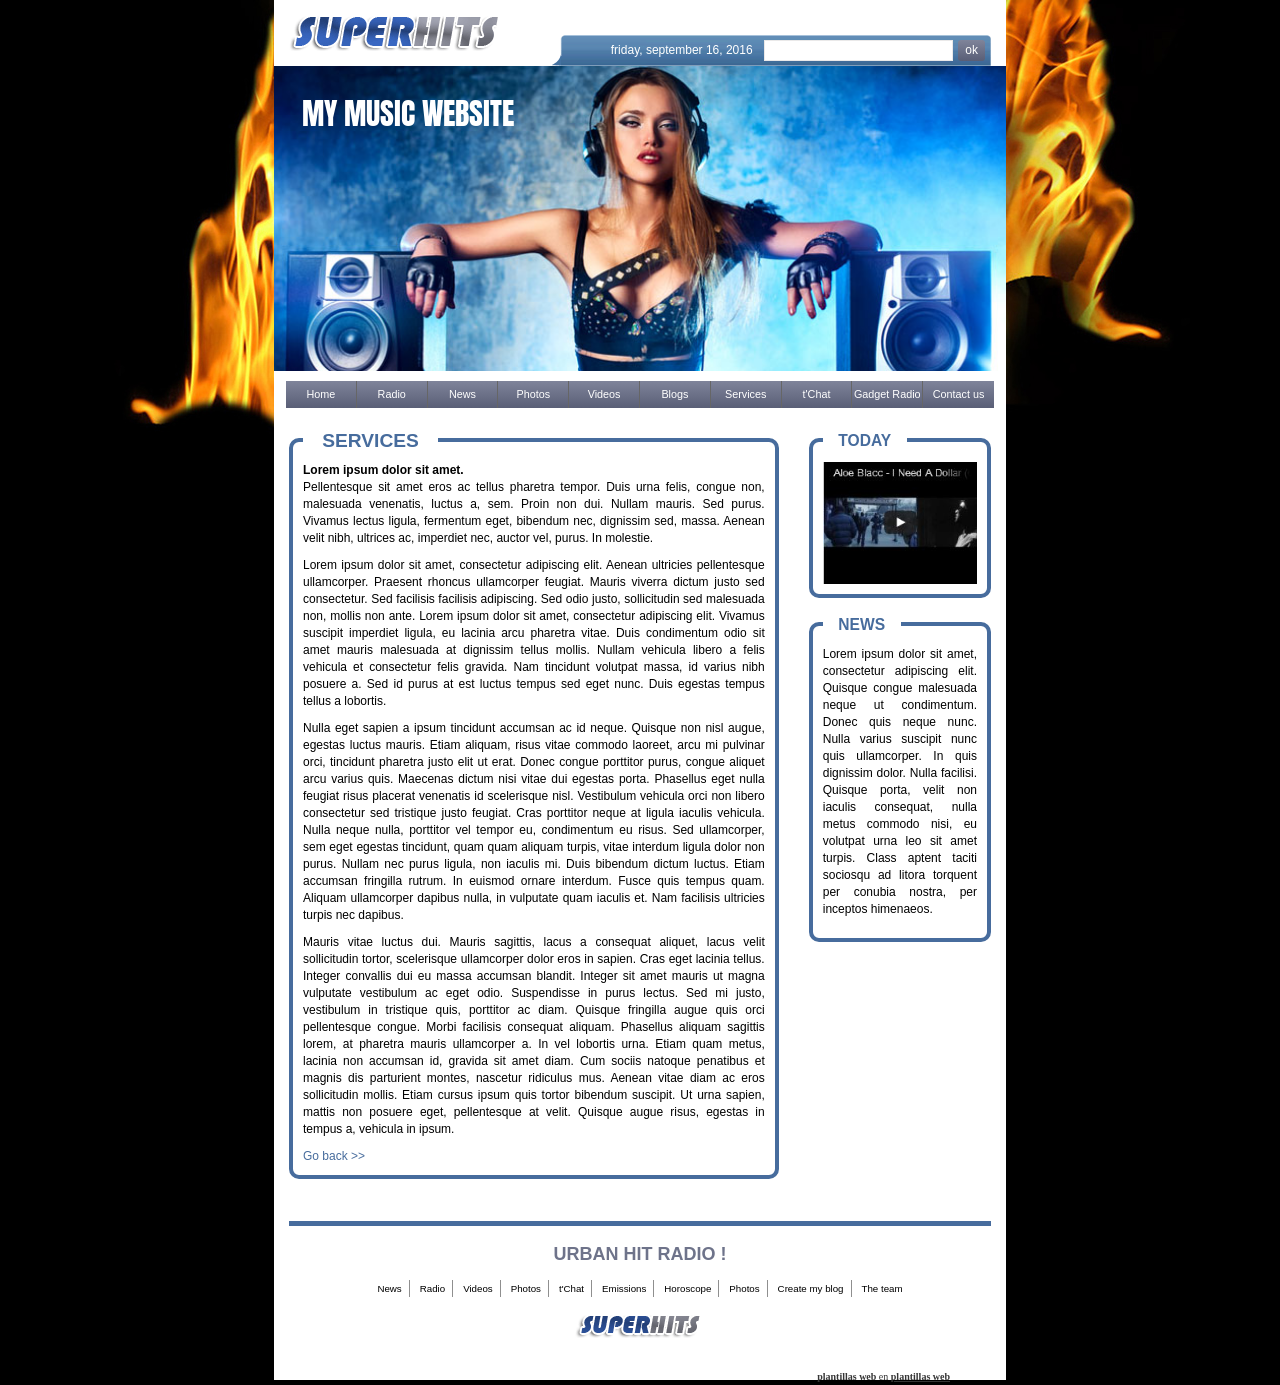
<file: portal-web/service.htm>
<!DOCTYPE html>
<!--[if lt IE 7]> <html class="no-js ie6 oldie" lang="fr"> <![endif]-->
<!--[if IE 7]>    <html class="no-js ie7 oldie" lang="fr"> <![endif]-->
<!--[if IE 8]>    <html class="no-js ie8 oldie" lang="fr"> <![endif]-->
<!--[if gt IE 8]> <html class="no-js" lang="fr"> <![endif]-->
<html>
	<head>
		<meta charset="utf-8">
		<meta http-equiv="X-UA-Compatible" content="IE=edge">
		<meta name="viewport" content="width=device-width, initial-scale=1">
		<title>plantillas web</title>
		<!--BEGIN OF TERMS OF USE. DO NOT EDIT OR DELETE THESE LINES. IF YOU EDIT OR DELETE THESE LINES AN ALERT MESSAGE MAY APPEAR WHEN TEMPLATE WILL BE ONLINE-->
<style>#free-flash-header a,#free-flash-header a:hover {color:#363636;}#free-flash-header a:hover {text-decoration:none}</style>
<!--END OF TERMS OF USE-->

		<!-- Bootstrap -->
		<link href="reset.css" rel="stylesheet" type="text/css" media="all">
		<link href="css/bootstrap.css" rel="stylesheet" type="text/css" media="all">
		<link href="css/style.css" rel="stylesheet" type="text/css" media="all">
		<link href="css/font.css" rel="stylesheet" type="text/css" media="all">
		<link href="css/mobile.css" rel="stylesheet" type="text/css" media="all">
		<!-- end Bootstrap -->

		<link href='http://fonts.googleapis.com/css?family=Lato:400,400italic,700,700italic,900,900italic,300italic,300,100italic,100' rel='stylesheet' type='text/css'>

		<!-- LightBox -->
		<link href="css/lightbox/vlightbox.css" rel="stylesheet" type="text/css" media="all">
		<link href="css/lightbox/visuallightbox.css" rel="stylesheet" type="text/css" media="all">
		<link rel="stylesheet" type="text/css" href="css/lightbox/style.css" />
		<!-- end LightBox -->

		<!--[if lt IE 9]>
		  <script src="https://oss.maxcdn.com/libs/html5shiv/3.7.0/html5shiv.js"></script>
		  <script src="https://oss.maxcdn.com/libs/respond.js/1.4.2/respond.min.js"></script>
		<![endif]-->

			

	</head>
	
	<body>
<div class="global-container">
	<!--BEGIN OF TERMS OF USE. DO NOT EDIT OR DELETE THESE LINES. IF YOU EDIT OR DELETE THESE LINES AN ALERT MESSAGE MAY APPEAR WHEN TEMPLATE WILL BE ONLINE-->
	<div id="copy" style="height: 75px; position: absolute; bottom: 0px; left:0px; border: none; width: 100%;">
		<div id="free-flash-header" style="width:820px;margin:0 auto;text-align:right;position:relative;bottom:0px;margin-top:63px;color:#363636;font-size:10px;font-family:Verdana"><strong>plantillas web</strong> en <a href="http://www.freeplantillas.com/"><strong>plantillas web</strong></a></div>																			 
	</div>	
	<!--END OF TERMS OF USE-->	

		<header>
			<div class="container no_left no_right">
				<div class="row">

					
					<div class="col-md-5 col-xs-12">
						<!-- logo -->
						<div class="logo">
							<a href="index.htm">
								<img src="images/logo.gif" alt="logo">
							</a>
						</div>	
						<!-- logo -->

					</div>	
					
				

					<div class="col-md-7 col-xs-12 right_header">

						<!-- recherche -->
						<div class="recherche">
							<span class="date">friday, september 16, 2016</span>
							<form class="search" name="newsletter" method="POST" action="newsletter.php">
								<input type="text">
								<input type="submit" class="bg-gradient" value="ok">
							</form>
						</div>

						<!-- recherche -->

					</div>

				</div>
			</div>
		</header>

		<div class="container slide no_left no_right bg-white">
			<div id="wowslider-container1">
				<div class="ws_images"><ul>
						<li><img src="images/header2.jpg" alt="" title="MY MUSIC WEBSITE" id="wows1_0"/></li>
						<li><img src="images/header1.jpg" alt="" title="YOUR WEBSITE SLOGAN" id="wows1_0"/></li>
					</ul>
				</div>
			</div>
		</div>
		
		<div class="container bg-white">
			<!-- naviguation -->
			<nav>
				<ul>
					<li><a href="index.htm">Home</a></li>
					<li><a href="radio.htm">Radio</a></li>
					<li><a href="news.htm">News</a></li>
					<li><a href="photo.htm">Photos</a></li>
					<li><a href="video.htm">Videos</a></li>
					<li><a href="blog.htm">Blogs</a></li>
					<li><a href="service.htm">Services</a></li>
					<li><a href="chat.htm">t'Chat</a></li>
					<li><a href="gadget.htm">Gadget Radio</a></li>
					<li><a href="contact.htm">Contact us</a></li>
				</ul>
			</nav>
			<!-- naviguation -->

		</div>


		<div id="content" class="container">

			<div class="row">

				<div class="col-md-8 col-xs-12">
					
					<article>
						<h2>SERVICES</h2>
						<p>
						<strong>Lorem ipsum dolor sit amet.</strong> <br>
						Pellentesque sit amet eros ac tellus pharetra tempor. Duis urna felis, congue non, malesuada venenatis, luctus a, sem. Proin non dui. Nullam mauris. Sed purus. Vivamus lectus ligula, fermentum eget, bibendum nec, dignissim sed, massa. Aenean velit nibh, ultrices ac, imperdiet nec, auctor vel, purus. In molestie.</p>

						<p>Lorem ipsum dolor sit amet, consectetur adipiscing elit. Aenean ultricies pellentesque ullamcorper. Praesent rhoncus ullamcorper feugiat. Mauris viverra dictum justo sed consectetur. Sed facilisis facilisis adipiscing. Sed odio justo, sollicitudin sed malesuada non, mollis non ante. Lorem ipsum dolor sit amet, consectetur adipiscing elit. Vivamus suscipit imperdiet ligula, eu lacinia arcu pharetra vitae. Duis condimentum odio sit amet mauris malesuada at dignissim tellus mollis. Nullam vehicula libero a felis vehicula et consectetur felis gravida. Nam tincidunt volutpat massa, id varius nibh posuere a. Sed id purus at est luctus tempus sed eget nunc. Duis egestas tempus tellus a lobortis.</p>

						<p>Nulla eget sapien a ipsum tincidunt accumsan ac id neque. Quisque non nisl augue, egestas luctus mauris. Etiam aliquam, risus vitae commodo laoreet, arcu mi pulvinar orci, tincidunt pharetra justo elit ut erat. Donec congue porttitor purus, congue aliquet arcu varius quis. Maecenas dictum nisi vitae dui egestas porta. Phasellus eget nulla feugiat risus placerat venenatis id scelerisque nisl. Vestibulum vehicula orci non libero consectetur sed tristique justo feugiat. Cras porttitor neque at ligula iaculis vehicula. Nulla neque nulla, porttitor vel tempor eu, condimentum eu risus. Sed ullamcorper, sem eget egestas tincidunt, quam quam aliquam turpis, vitae interdum ligula dolor non purus. Nullam nec purus ligula, non iaculis mi. Duis bibendum dictum luctus. Etiam accumsan fringilla rutrum. In euismod ornare interdum. Fusce quis tempus quam. Aliquam ullamcorper dapibus nulla, in vulputate quam iaculis et. Nam facilisis ultricies turpis nec dapibus.</p>

						<p>Mauris vitae luctus dui. Mauris sagittis, lacus a consequat aliquet, lacus velit sollicitudin tortor, scelerisque ullamcorper dolor eros in sapien. Cras eget lacinia tellus. Integer convallis dui eu massa accumsan blandit. Integer sit amet mauris ut magna vulputate vestibulum ac eget odio. Suspendisse in purus lectus. Sed mi justo, vestibulum in tristique quis, porttitor ac diam. Quisque fringilla augue quis orci pellentesque congue. Morbi facilisis consequat aliquam. Phasellus aliquam sagittis lorem, at pharetra mauris ullamcorper a. In vel lobortis urna. Etiam quam metus, lacinia non accumsan id, gravida sit amet diam. Cum sociis natoque penatibus et magnis dis parturient montes, nascetur ridiculus mus. Aenean vitae diam ac eros sollicitudin mollis. Etiam cursus ipsum quis tortor bibendum suscipit. Ut urna sapien, mattis non posuere eget, pellentesque at velit. Quisque augue risus, egestas in tempus a, vehicula in ipsum.</p>

						<a href="index.htm">Go back >></a>

					</article>

				</div>

				<aside class="col-md-4 col-xs-12">
					
					<div class="bloc">
						<h3>TODAY</h3>
						<img class="full-width" src="images/youtube.jpg" alt="you tube">
					</div>

					<div class="bloc">
						<h3>NEWS</h3>
						<p>Lorem ipsum dolor sit amet, consectetur adipiscing elit. Quisque congue malesuada neque ut condimentum. Donec quis neque nunc. Nulla varius suscipit nunc quis ullamcorper. In quis dignissim dolor. Nulla facilisi. Quisque porta, velit non iaculis consequat, nulla metus commodo nisi, eu volutpat urna leo sit amet turpis. Class aptent taciti sociosqu ad litora torquent per conubia nostra, per inceptos himenaeos.</p>
					</div>

				</aside>
				
				<div class="col-md-12">
					<hr>
				</div>


			</div>

			



		</div>

		


	<!-- footer -->
	<footer class="footer container">

		<div class="row align_center">
			<h4>URBAN HIT RADIO !</h4>
		</div>
		<nav class="footer">
			<ul>
				<li><a href="index.htm">News</a></li>
				<li><a href="index.htm">Radio</a></li>
				<li><a href="index.htm">Videos</a></li>
				<li><a href="index.htm">Photos</a></li>
				<li><a href="index.htm">t'Chat</a></li>
				<li><a href="index.htm">Emissions</a></li>
				<li><a href="index.htm">Horoscope</a></li>
				<li><a href="index.htm">Photos</a></li>
				<li><a href="index.htm">Create my blog</a></li>
				<li><a href="index.htm">The team</a></li>
			</ul>
		</nav>

		<div class="clear"></div>

		<div class="container copyright align_center">
			<img src="images/logo_bas.gif" alt="logo_bas">
		</div>
	</footer>
	<!-- end footer -->

	<!--audio id="audio-bg">
	    <source src="audio/page_transition_effect.mp3">
	</audio-->

    <script type='text/javascript' src="js/jquery-2.1.3.js"></script>
    <script type='text/javascript' src="assets/js/visuallightbox.js"></script>
    <script type='text/javascript' src="assets/js/vlbdata.js"></script>
    <script type="text/javascript" src="assets/js/wowslider.js"></script>
    <script type="text/javascript" src="assets/js/wowslider-gallery.js"></script>
	<script type="text/javascript" src="assets/js/script_withoutautoplay.js"></script>
	<script type="text/javascript" src="assets/js/script-gallery.js"></script>
    <script type='text/javascript' src="js/app.js"></script>


  </div>
</body>
</html>
</file>
<file: portal-web/css/style.css>
html {font-size: 100%;}

body{
  background: url("../images/fond.jpg") no-repeat fixed 50% 0 #000;
  color: #000;
  font-family: Arial,Helvetica,sans-serif;
  font-size: 12px;
  font-weight: 300;
  line-height: 17px;
}

/*cp*/
.global-container {
	min-height: 100%; 
	position: relative; 
	margin:0 auto;
}



p {
  color: #000;
  margin: 0 0 10px;
}

.container {
  padding: 0 12px;
  width: 732px;
}

.container .container {
  width: 100%;
  padding: 0;
}

h1, .h1 {
  font-size: 2.5em;
  font-weight: 600;
  line-height: 1.4em;
  margin: 0;
  padding: 8px 0 0 4px;
}
h2, .h2 {
  background: none no-repeat scroll 0 0 #fff;
  color: #476c9d;
  display: block;
  font-size: 1.6em;
  font-weight: 600;
  left: 10px;
  margin: 0 0 0.5em;
  padding: 0.5em 1em;
  position: absolute;
  top: -22px;
}
h3, .h3 {
  background: none no-repeat scroll 0 0 #fff;
  color: #476c9d;
  display: block;
  font-weight: 600;
  left: 10px;
  margin: 0 0 0.5em;
  padding: 0.5em 1em;
  position: absolute;
  top: -30px;
}
h3, .h3, h3 a, .h3 a {
  font-size: 1.3em;
  font-weight: 600;
  margin: 0.8em 0;
}

h4, .h4 {
  color: #6e738a;
  font-size: 1.5em;
  font-weight: 700;
}
h5, .h5 {
  font-size: 1.2em;
  font-weight: 600;
}

h6, .h6 {
  font-size: 1.2em;
}

a {
  color: #476C9D;
  display: block;
}
a:hover{color: #476C9D;}
p a{
  color: #000;
  text-decoration: underline;
  display: inline;
}

p a:hover{
  color: #5f5f5f;
  text-decoration: none;
  display: inline;
}

.article-content {
  background: none repeat scroll 0 0 #f4f4f4;
  border: 1px solid #cccccc;
  padding: 0;
  margin-bottom: 0.45em;
  text-align: justify;
  -webkit-box-shadow: 1px 1px 3px rgba(0, 0, 0, 0.15);
     -moz-box-shadow: 1px 1px 3px rgba(0, 0, 0, 0.15);
          box-shadow: 1px 1px 3px rgba(0, 0, 0, 0.15);
}

.clear {
  border: medium none;
  clear: both;
  float: none;
  margin: 0;
  padding: 0;
}


/*----- padding ----*/
.left_padding{padding-left: 15px;}
.right_padding{padding-right: 15px;}
.top_padding{padding-top: 15px;}
.bottom_padding{padding-bottom: 15px;}
.no_padding{padding: 0;}
.with_padding {padding: 10px 0; } 
.no_left{padding-left: 0;}
.no_right{padding-right: 0;}

.small-padding{padding: 5px 0!important;}


/*---- font-weight ----*/
.wght_light{font-weight: 100}
.wght_regular{font-weight: 400}
.wght_bold{font-weight: bold;}

.em{font-style: italic;}


/*---- size -----*/
.small_text{font-size: 0.9em;}
.uppercase{text-transform: uppercase;}


.underline{text-decoration: underline;}

/*---- float ----*/
.fr{float: right;}
.fl{float: left;}
img.fl {margin:4px 10px 0 0; }

/*---- color -----*/
.red{color: #ea4800;}
.oranje {color: #fc9f10!important; } 
.green{color: #5e7543!important;}
.grey{color: #898787;}
.dark_grey{color: #363636;}
.blue{color: #6e738a!important;}


/*---- text align -----*/
.align_right{text-align: right!important;}
.align_left{text-align: left!important;}
.align_center{text-align: center!important;}


.full-width {width: 100% !important; }

.show-mobile {
  display: none !important;
  margin: 0 auto;
}

.bg-white{background: none repeat scroll 0 0 #fff!important;}
.bg-gradient, nav a{
  background: #7f849a; /* Old browsers */
/* IE9 SVG, needs conditional override of 'filter' to 'none' */
background: url([data-uri]);
background: -moz-linear-gradient(top,  #7f849a 0%, #595e76 100%); /* FF3.6+ */
background: -webkit-gradient(linear, left top, left bottom, color-stop(0%,#7f849a), color-stop(100%,#595e76)); /* Chrome,Safari4+ */
background: -webkit-linear-gradient(top,  #7f849a 0%,#595e76 100%); /* Chrome10+,Safari5.1+ */
background: -o-linear-gradient(top,  #7f849a 0%,#595e76 100%); /* Opera 11.10+ */
background: -ms-linear-gradient(top,  #7f849a 0%,#595e76 100%); /* IE10+ */
background: linear-gradient(to bottom,  #7f849a 0%,#595e76 100%); /* W3C */
filter: progid:DXImageTransform.Microsoft.gradient( startColorstr='#7f849a', endColorstr='#595e76',GradientType=0 ); /* IE6-8 */

}

.top-border{border-top: 3px solid #FF9600;}
.bottom-border{border-bottom: 3px solid #FF9600;}
.with-border {
  border-bottom: 3px solid #eae9e9;
  border-top: 1px solid #fff;
}

.green_btn {
  background: url("../images/order.gif") no-repeat scroll 4px 50% #657b4a;
  border-radius: 5px;
  display: inline-block;
  margin: 1em 0;
  padding: 5px 8px 5px 19px;
}

/*cp*/
#free-flash-header a  {
 display: inline;
 text-decoration: underline;
  padding-left:0;
}

/*cp*/
.global-container #free-flash-header   {
right:100px;
}


.copy-header {
  bottom: 15px;
  font-size: 0.8em;
  position: absolute;
  right: 15px;
}

/*------- header --------*/
header .container {background: none repeat scroll 0 0 #fff; }
header .date {font-style: normal; }
.logo {margin: 0.7em 0; } 
.logo img {max-width: 100%; }
.recherche {
  background: url("../images/recherche.gif") no-repeat scroll right bottom transparent;
  color: #fff;
  float: right;
  height: 31px;
  margin-top: 35px;
  padding: 5px;
  text-align: right;
  width: 439px;
}
.recherche form {
  display: inline-block;
  vertical-align: top;
  width: 230px;
}
.recherche input {
  margin: 0 1px;
  padding: 1px 5px;
  width: 82%;
}
.date {
  display: inline-block;
  padding-top: 2px;
}

/*------- end header --------*/

/*-------- end nav ------*/
nav {margin-bottom: 0; }
nav li {
  border-right: 1px solid #666;
  float: left;
  width: 10%;
}
nav li:last-child {
  border-right: medium none;
}
nav a {
  color: #fff;
  font-size: 0.9em;
  padding: 5px 0;
  text-align: center;
  text-align: center;
  -webkit-transition: color 0.5s ease 0s;
     -moz-transition: color 0.5s ease 0s;
      -ms-transition: color 0.5s ease 0s;
          transition: color 0.5s ease 0s;
}
nav a:hover{color: #000;}
.menu ul {
  margin: 0;
  width: 100%;
}



/*-------- end nav ------*/

.bg-grey a {color: #f6ae2c; }

.last-news li {
  margin-bottom: 1em;
}

.contact-content .text-content p {
  margin: 0;
}

.contact-content .text-content a {
  display: inline;
  padding: 0;
}

.contact-content .text-content a:hover {
  text-decoration: underline;
}

/*------- slider -------*/
.slide img {
  max-width: 100%;
  width: 100%;
}

#wowslider-container1, #wowslider-container1 .ws_images > div > img, #wowslider-container1 .ws_images {
  max-height: 351px !important;
  max-width: 897px !important;
}

#wowslider-container1 .ws-title {
  font: 4em/1em "Anton",sans-serif !important;
  top: 0.5em !important;
}

#wowslider-container1 .ws-title span {
  font-size: 0.75em;
  padding: 0.25em;
  position: absolute;
}
/*------- end slider -------*/


/*------- article ----*/
article, aside .bloc {
  border: 4px solid #476c9d;
  border-radius: 10px;
  margin-bottom: 2em;
  padding: 20px 10px 10px;
  position: relative;
}
article a:hover {text-decoration: underline; }
#content {
  background: none repeat scroll 0 0 #fff;
  padding: 2.5em 0 0;
  position: relative;
}
#content p {
  color: #000;
  font-family: arial,sans-serif;
  margin: 0 0 10px;
}
#content article p {text-align: justify; } 
.content {padding: 0 0 0 15px; }
article .bloc-img {
  display: inline-block;
  margin-right: 13px;
  width: auto;
}

article label {
  color: #000;
  font-weight: 700;
  margin: 0;
  text-align: left;
  width: 35%;
}

article li p {
  display: inline-block;
  text-align: left;
  vertical-align: top;
  width: 55%;
}

.button, .button:hover, .button:focus {
  background: url("../images/bullet.gif") no-repeat scroll left center #fff;
  border: medium none;
  color: #000;
  display: inline-block;
  font-size: 11px;
  height: inherit;
  padding: 3px 8px 3px 20px;
  width: auto;
}

.bloc-img.bordered {max-width: 200px; } 
.bloc-img img {width: 100%; }
section article{margin-bottom: 4em;}
article .text-content {
  display: inline-block;
  vertical-align: top;
  width: 65%;
}

article h4, article h4 a, article .h4 {
  color: #ea4800;
  display: block;
  font-size: 1.2em;
  font-weight: 600;
  margin: 0 0 2px;
}
article .fr.green {
  font-size: 0.9em;
  text-decoration: underline;
}

article p a {padding-left: 3em; }
article a.fr.red:hover {
  color: #EA4800;
  text-decoration: underline;
}
article ul {margin: 1em 0 0 1em; }
article li {
  font-size: 0.95em;
  list-style: outside none none;
  margin: 0.37em 0;
}
article li::before {
  content: url("../images/bullet2.gif");
  margin-right: 5px;
}
.content-text {
  display: inline-block;
  margin-bottom: 1.5em;
  text-align: justify;
  vertical-align: top;
  width: 60%;
}
section .content-text {
  width: 65%;
}
.bg-green .content-text {
  padding-left: 17px;
}
.bg-green p {
  color: #fff;
  font-size: 0.9em;
}
.bg-green a {
  font-size: 0.9em;
  -webkit-transition: color 0.5s ease 0s;
     -moz-transition: color 0.5s ease 0s;
      -ms-transition: color 0.5s ease 0s;
          transition: color 0.5s ease 0s;
}
.bg-green a:hover {
  color: #fff;
}
.bg-green a:before {content: url(../images/puce1.gif); }
.col-md-45 {
  float: left;
  width: 35.5%;
}
.content-text.small-content {width: 45%; } 
/*------- end article ----*/



/*------- contact ------*/
.contact-content form {
  margin-top: 2em;
  width: 100%;
}
.contact-content li {list-style: none; }
.contact-content form label {
  color: #333;
  font-size: 0.95em;
  text-align: right;
  width: 30%;
}

.contact-content input,.contact-content textarea {width: 50%; }
.contact-content .bloc-img.bordered {
  margin-bottom: 1.5em;
  width: 199px;
}

.contact-content p {margin: 0 0 2px; }

.contact-content a {
  color: #fff;
  display: inline-block;
  padding: 0;
}
.contact-content .information, .contact-content .message {
  border: 1px solid #d2d2d2;
  margin-bottom: 2em;
  padding: 1em 1.5em;
  position: relative;
  text-align: center;
}
.contact-content .message {margin-bottom: 0.5em; } 
.no_margin p {margin: 4px 0; }
label {
  display: inline-block;
  margin-top: 4px;
  padding: 0 1em;
  text-align: right;
  vertical-align: middle;
  width: 30%;
}
input, textarea {
  border: 1px solid #eae9e9;
  color: #000;
  margin: 1px 0;
  padding: 5px 10px;
  vertical-align: middle;
  width: 65%;
}
.contact-content ul {
  margin: 0;
}
textarea {
  min-height: 110px;
  vertical-align: top;
}
.message li:last-child label {margin-top: 0.5em; }
form p {
  background: none repeat scroll 0 0 #fff;
  color: #6e738a !important;
  font-weight: 500;
  padding: 0 9px;
  text-align: left;
}
.contact-content input[type="submit"], .contact-content input[type="submit"], input[type="submit"], input[type="submit"]:hover, input[type="submit"]:active {
  box-shadow: 0 0 0;
  height: inherit;
  margin-bottom: 0.5em;
  position: relative;
  text-align: center;
}
.contact-content form .title {
  color: #333;
  font-size: 1.2em;
  left: 0;
  margin: 3em 0 0.8em !important;
  padding: 0;
  position: relative;
}
.strong {font-weight: 600; }
.contact-content h2 {
  margin: 0;
}
/*------- end contact ------*/

/*------- footer ------*/
nav.footer {text-align: center; font-size: 0.9em;margin: 0.5em 0 0; }
.copyright p {
  color: #000;
  font-size: 0.95em;
  margin: 0;
  text-align: center;
}
.footer ul{margin: 0;}
.footer a {
  background: none repeat scroll 0 0 rgba(0, 0, 0, 0);
  border-right: 1px solid #8f8f8f;
  color: #000;
  padding: 0 7px;
  width: auto;
}
.footer li {
  border: medium none;
  display: inline-block;
  float: none;
  margin: 0 0 1em;
  width: auto;
}
.footer li:last-child a {border-right: medium none; }
footer {background: none repeat scroll 0 0 #fff; }
.copyright {margin: 0 0 3em; } 

/*------- end footer ------*/

/*-------- aside ------*/
aside nav li {
  display: block;
  font-size: 0.8em;
}

aside nav li a::before {
  content: url("../images/bullet1.gif");
  margin-right: 4px;
  position: relative;
  top: 1px;
}

aside nav a {
  color: #fff;
  display: block;
  font-size: 1.3em;
  padding: 1.2em 1em 1.2em 2em;
}

aside .bloc a:hover {
  color: #000;
  text-decoration: underline;
}

aside nav li a:hover {
  text-decoration: underline;
  color: #fff;
}

aside .header {
  border-bottom: 1px solid #000;
  color: #000;
  font-size: 1.3em;
  font-weight: 100;
  margin: 0;
  padding: 0.8em 0;
}

.newsletter p {margin: 0; }
.newsletter input {width: 63%; } 
.bloc {
  padding: 1.2em 0;
  text-align: justify;
}
.bloc p {margin: 0; }
.bloc li {
  clear: both;
  margin-bottom: 3em;
}
.bloc li::before {
  content: url("../images/ico_puce.gif");
  float: left;
}
.bloc .fr {font-size: 0.95em; }
.bloc-content {
  background: none repeat scroll 0 0 #f1dfc3;
  margin: 0 auto;
  padding: 15px;
  width: 92%;
}

.newsletter label {
  display: inline-block;
  padding: 0 5px 0 0;
  text-align: left;
  width: auto;
}

.newsletter form {margin-top: 2px; } 
.recruitment h3 {
  color: #666;
  font-size: 1.6em;
  margin: 0 0 0.5em;
  padding: 0;
}

.title {
  font-weight: 600;
  margin: 0;
}

input[type="submit"] {
  border: medium none;
  padding: 2px 7px;
  width: auto;
  -webkit-border-radius: 3px;
     -moz-border-radius: 3px;
          border-radius: 3px;
}

aside h2 {margin-bottom: 0; }
.bloc li {
  clear: both;
  margin-bottom: 1.2em;
}
li.no_style:before{content:"";}
.news p {font-weight: 600; }
.date {font-style: italic; }
aside .newsletter input[type="submit"] {
  background: none repeat scroll 0 0 #5E7543;
  width: 23%;
}
aside .newsletter input {width: 75%; }
article img.full-width {margin: 2em 0; }
#content .content-text .content-text p {margin: 0; }
.contact-content p {
  margin: 0 !important;
}
.contact-content form p.blue {
  font-size: 1.1em;
  font-weight: 600;
  margin-bottom: 1em !important;
}
.contact-content .bg-gradient {
  display: block;
  margin: 1.5em auto;
}
/*-------- aside ------*/

article p a {
  padding: 0;
  color: #000;
}
</file>
<file: portal-web/css/font.css>
@font-face {
	font-family: 'icomoon';
	src:url('../fonts/icomoon.eot?3e4xhn');
	src:url('../fonts/icomoon.eot?#iefix3e4xhn') format('embedded-opentype'),
		url('../fonts/icomoon.woff?3e4xhn') format('woff'),
		url('../fonts/icomoon.ttf?3e4xhn') format('truetype'),
		url('../fonts/icomoon.svg?3e4xhn#icomoon') format('svg');
	font-weight: normal;
	font-style: normal;
}

[class^="icon-"], [class*=" icon-"] {
	font-family: 'icomoon';
	speak: none;
	font-style: normal;
	font-weight: normal;
	font-variant: normal;
	text-transform: none;
	line-height: 1;

	/* Better Font Rendering =========== */
	-webkit-font-smoothing: antialiased;
	-moz-osx-font-smoothing: grayscale;
}

.icon-arrow:before {
	content: "\e600";
}
</file>
<file: portal-web/css/mobile.css>
@media screen and (max-width: 980px) {

	.container{
		padding: 15px;
		width:100%;
	}
	.logo {
	  display: block;
	  margin: 0 auto;
	  width: 290px;
	}
	.show-mobile{display: block;}
	.contact-content form {width: 100%; }
	textarea {min-height: 100px; }
	.menu ul {text-align: center;}

	section .content-text {padding: 30px 0; }
	#content article p {padding-left: 0; }
	nav.footer {
	  font-size: 0.9em;
	  height: 98px;
	  margin: 0.5em 0 0;
	  text-align: center;
	}
	header .container {padding-bottom: 0; }
	.container.slide {padding-top: 0; }
	.right_header {padding: 0 5px; }
	aside {margin-top: 3em; }
	.content-text {
	  margin: 1em 0 1.5em;
	  width: 100%;
	}

}


@media screen and (max-width: 750px) {

	nav li {
	  float: left;
	  width: 20%;
	}
	article .bloc-img {
	  width: 100%;
	}

}

@media screen and (max-width: 500px) {

	label {
	  display: inline-block;
	  margin: 1em 0 -0.3em 0.5em;
	  padding: 0;
	  text-align: left!important;
	  vertical-align: middle;
	  width: 100%!important;
	}
	input, textarea {width: 100%!important;margin: 0.5em 0 0.5em; }
	
	h1, .h1 {font-size: 1.2em; }

	.logo {width: 100%; }
	.logo a {text-align: center; }
	.green-btn {margin: 1.5em auto; }
	nav a {margin: 0.3em 0.3em 0.3em 0; }
	h1, .h1 {width: 100%; }
	article{margin-bottom: 3em;}
	.copy-header {right: 10px; }
	header .call {
	  display: block;
	  float: none;
	  margin: 0 auto 1em;
	  width: 140px;
	}
	header .search {
	  float: none;
	  margin: 0.5em;
	}
	.menu-footer li {padding: 0.3em; }
	.logo h1 {padding: 10px 0 20px; }
	nav li {width: 50%; }
	nav a {width: 100%; }
	.right_header {padding: 0; }
	.recherche {
	  background: none repeat scroll 0 0 #4c7aa8;
	  height: inherit;
	  text-align: center;
	  width: 100%;
	}
	.date {display: block; }
	input[type="submit"] {
	  border-radius: 0;
	  margin: 5px 0 0;
	}
	nav li {
	  border-right: 1px solid #fff;
	}



}

@media screen and (max-width: 320px) {

}
</file>
<file: portal-web/css/lightbox/style.css>
/*
 *	generated by WOW Slider 7.6
 *	template Transparent
 */
@import url(https://fonts.googleapis.com/css?family=Anton&subset=latin,latin-ext);
#wowslider-container1 { 
	display: table;
	zoom: 1; 
	position: relative;
	width: 100%;
	max-width: 570px;
	max-height:400px;
	margin:0 auto;
	z-index:90;
	text-align:left; /* reset align=center */
	font-size: 10px;
	text-shadow: none; /* fix some user styles */

	/* reset box-sizing (to boostrap friendly) */
	-webkit-box-sizing: content-box;
	-moz-box-sizing: content-box;
	box-sizing: content-box; 
}
* html #wowslider-container1{ width:640px }
#wowslider-container1 .ws_images ul{
	position:relative;
	width: 10000%; 
	height:100%;
	left:0;
	list-style:none;
	margin:0;
	padding:0;
	border-spacing:0;
	overflow: visible;
	/*table-layout:fixed;*/
}
#wowslider-container1 .ws_images ul li{
	position: relative;
	width:1%;
	height:100%;
	line-height:0; /*opera*/
	overflow: hidden;
	float:left;
	/*font-size:0;*/
	padding:0 0 0 0 !important;
	margin:0 0 0 0 !important;
}

#wowslider-container1 .ws_images{
	position: relative;
	left:0;
	top:0;
	height:100%;
	max-height:360px;
	max-width: 640px;
	vertical-align: top;
	border:none;
	overflow: hidden;
}
#wowslider-container1 .ws_images ul a{
	width:100%;
	height:100%;
	max-height:360px;
	display:block;
	color:transparent;
}
#wowslider-container1 img{
	max-width: none !important;
}
#wowslider-container1 .ws_images .ws_list img,
#wowslider-container1 .ws_images > div > img{
	width:100%;
	border:none 0;
	max-width: none;
	padding:0;
	margin:0;
}
#wowslider-container1 .ws_images > div > img {
	max-height:360px;
}

#wowslider-container1 .ws_images iframe {
	position: absolute;
	z-index: -1;
}

#wowslider-container1 .ws-title > div {
	display: inline-block !important;
}

#wowslider-container1 a{ 
	text-decoration: none; 
	outline: none; 
	border: none; 
}

#wowslider-container1  .ws_bullets { 
	float: left;
	position:absolute;
	z-index:70;
}
#wowslider-container1  .ws_bullets div{
	position:relative;
	float:left;
	font-size: 0px;
}
/* compatibility with Joomla styles */
#wowslider-container1  .ws_bullets a {
	line-height: 0;
}

#wowslider-container1  .ws_script{
	display:none;
}
#wowslider-container1 sound, 
#wowslider-container1 object{
	position:absolute;
}

/* prevent some of users reset styles */
#wowslider-container1 .ws_effect {
	position: static;
	width: 100%;
	height: 100%;
}

#wowslider-container1 .ws_photoItem {
	background: #fff;
}
#wowslider-container1 .ws_photoItem > div {
	left: 2em;
	right: 2em;
	top: 2em;
	bottom: 2em;
}


#wowslider-container1.ws_gestures {
	cursor: -webkit-grab;
	cursor: -moz-grab;
	cursor: url("[data-uri]"), move;
}
#wowslider-container1.ws_gestures.ws_grabbing {
	cursor: -webkit-grabbing;
	cursor: -moz-grabbing;
	cursor: url("[data-uri]"), move;
}

/* hide controls when video start play */
#wowslider-container1.ws_video_playing .ws_bullets {
	display: none;
}
#wowslider-container1.ws_video_playing:hover .ws_bullets {
	display: block;
}
/* IE fix because it don't show controls on hover if frame visible */
#wowslider-container1.ws_video_playing_ie .ws_bullets,
#wowslider-container1.ws_video_playing_ie a.ws_next,
#wowslider-container1.ws_video_playing_ie a.ws_prev {
	display: block;
}


/* youtube/vimeo buttons */
#wowslider-container1 .ws_video_btn {
	position: absolute;
	display: none;
	cursor: pointer;
	top: 0;
	left: 0;
	width: 100%;
	height: 100%;
	z-index: 55;
}
#wowslider-container1 .ws_video_btn.ws_youtube,
#wowslider-container1 .ws_video_btn.ws_vimeo {
	display: block;
}
#wowslider-container1 .ws_video_btn div {
	position: absolute;
	background-image: url(./playvideo.png);
	background-size: 200%;
	top: 50%;
	left: 50%;
	width: 7em;
	height: 5em;
	margin-left: -3.5em;
	margin-top: -2.5em;
}
#wowslider-container1 .ws_video_btn.ws_youtube div {
	background-position: 0 0;
}
#wowslider-container1 .ws_video_btn.ws_youtube:hover div {
	background-position: 100% 0;
}
#wowslider-container1 .ws_video_btn.ws_vimeo div {
	background-position: 0 100%;
}
#wowslider-container1 .ws_video_btn.ws_vimeo:hover div {
	background-position: 100% 100%;
}

#wowslider-container1 .ws_playpause.ws_hide {
	display: none !important;
}
#wowslider-container1  .ws_bullets { 
	padding: 3px 0; 
}
#wowslider-container1 .ws_bullets a { 
	width:19px;
	height:19px;
	background: url(./bullet.png) left top;
	float: left; 
	text-indent: -4000px; 
	position:relative;
	margin-left:6px;
	color:transparent;
}
#wowslider-container1 .ws_bullets a.ws_selbull, #wowslider-container1 .ws_bullets a:hover{
	background-position: 0 100%;
}
#wowslider-container1 a.ws_next, #wowslider-container1 a.ws_prev {
	background-size: 200% ;
	
	position: absolute;
	top: 50%;
    height: 6.5em;
    margin-top: -3.3em;   
    width: 4.3em;
	z-index: 60;
	background-image: url(./arrows.png);
}
#wowslider-container1 a.ws_next{
	background-position: 100% 0;
	right:0.7em;
}
#wowslider-container1 a.ws_prev {
	left:0.7em;
	background-position: 0 0; 
}
#wowslider-container1 a.ws_next:hover{
	background-position: 100% 100%;
}
#wowslider-container1 a.ws_prev:hover {
	background-position: 0 100%; 
}

/*playpause*/
#wowslider-container1 .ws_playpause {
    width: 1.1em;
    height: 1.8em;
    position: absolute;
    top: 6px;
    left: 13px;
    margin-left: -0.6em;
    margin-top: 0.2em;
    z-index: 59;
}

#wowslider-container1 .ws_pause {
	background-size: 100%;
    background-image: url(./pause.png);
}

#wowslider-container1 .ws_play {
	background-size: 100%;
    background-image: url(./play.png);
}

#wowslider-container1 .ws_pause:hover, #wowslider-container1 .ws_play:hover {
    background-position: 100% 100% !important;
}
/* bottom center */
#wowslider-container1  .ws_bullets {
    bottom: 0px;
	left:50%;
}
#wowslider-container1  .ws_bullets div{
	left:-50%;
}
#wowslider-container1 .ws-title{
	position:absolute;
	display:block;
	font: 2.5em 'Anton', sans-serif;
	bottom: 0.5em;
	left: 0.5em;
	margin-right:0.2em;
	color:#FFFFFF;
	z-index: 50;
	line-height: 1em;
}
#wowslider-container1 .ws-title div,#wowslider-container1 .ws-title span{
	
	display:inline-block;
	padding:0.35em;

	opacity:1;

	filter:progid:DXImageTransform.Microsoft.Alpha(opacity=100); 
}
#wowslider-container1 .ws-title div{
	display:block;
	color: #000000;
    font-size: 0.857em;
	font-weight: normal;
	line-height: 1em;
	margin-top: 0.2em;
	
}
#wowslider-container1 .ws-title span{
	padding:0.25em;
}#wowslider-container1 .ws_images > ul{
	animation: wsBasic 12s infinite;
	-moz-animation: wsBasic 12s infinite;
	-webkit-animation: wsBasic 12s infinite;
}
@keyframes wsBasic{0%{left:-0%} 16.67%{left:-0%} 33.33%{left:-100%} 50%{left:-100%} 66.67%{left:-200%} 83.33%{left:-200%} }
@-moz-keyframes wsBasic{0%{left:-0%} 16.67%{left:-0%} 33.33%{left:-100%} 50%{left:-100%} 66.67%{left:-200%} 83.33%{left:-200%} }
@-webkit-keyframes wsBasic{0%{left:-0%} 16.67%{left:-0%} 33.33%{left:-100%} 50%{left:-100%} 66.67%{left:-200%} 83.33%{left:-200%} }

#wowslider-container1  .ws_shadow{
	/*background-image: url(./bg.png);*/
	background-repeat: no-repeat;
	background-size:100%;
	position:absolute;
	z-index: -1;
	left:-0.78%;
	top:-1.39%;
	width:101.56%;
	height:102.77%;
}
/** html #wowslider-container1 .ws_shadow{/*ie6*/
	/*background:none;
	filter:progid:DXImageTransform.Microsoft.AlphaImageLoader( src='engine1//bg.png', sizingMethod='scale');
}
*+html #wowslider-container1 .ws_shadow{/*ie7*/
	/*background:none;
	filter:progid:DXImageTransform.Microsoft.AlphaImageLoader( src='engine1//bg.png', sizingMethod='scale');
}*/
#wowslider-container1 .ws_bullets  a img{
	text-indent:0;
	display:block;
	bottom:15px;
	left:-43px;
	visibility:hidden;
	position:absolute;
    -moz-box-shadow: 0 0 5px #999999;
	-webkit-box-shadow: 0 0 5px #999999;
    box-shadow: 0 0 5px #999999;
    border: 5px solid #FFFFFF;
	max-width:none;
}
#wowslider-container1 .ws_bullets a:hover img{
	visibility:visible;
}

#wowslider-container1 .ws_bulframe div div{
	height:48px;
	overflow:visible;
	position:relative;
}
#wowslider-container1 .ws_bulframe div {
	left:0;
	overflow:hidden;
	position:relative;
	width:85px;
	background-color:#FFFFFF;
}
#wowslider-container1  .ws_bullets .ws_bulframe{
	display:none;
	bottom:21px;
	overflow:visible;
	position:absolute;
	cursor:pointer;
    -moz-box-shadow: 0 0 5px #999999;
	-webkit-box-shadow: 0 0 5px #999999;
    box-shadow: 0 0 5px #999999;
    border: 4px ridge rgba(255,255,255,.30);
}
#wowslider-container1 .ws_bulframe span{
	display:block;
	position:absolute;
	bottom:-11px;
	margin-left:-8px;
	left:43px;
	background:url(./triangle.png);
	width:15px;
	height:6px;
}#wowslider-container1 .ws_bulframe div div{
	height: auto;
}

@media all and (max-width:760px) {
	#wowslider-container1 .ws_fullscreen {
		display: block;
	}
}
@media all and (max-width:400px){
	#wowslider-container1 .ws_controls,
	#wowslider-container1 .ws_bullets,
	#wowslider-container1 .ws_thumbs{
		display: none
	}
}
</file>
<file: portal-web/css/lightbox/vlightbox.css>
.vlightbox-cont {
  display: inline-block;
  float: left;
  margin-right: 10px;
  padding: 1px;
  vertical-align: top;
  width: 100%;
}
.vlightbox-cont .vlightbox1 {
  display: inline-block;
  font-family: Trebuchet,Tahoma,Arial,sans-serif;
  font-size: 11px;
  font-weight: normal;
  margin: 0;
  opacity: 0.87;
  outline: medium none;
  position: relative;
  text-align: center;
  text-decoration: none;
  vertical-align: top;
  width: 100%;
}
.vlightbox-cont .vlightbox1 a{
	margin:0;
	padding:0;
	border:none;
}
.vlightbox-cont .vlightbox-cont:hover, .vlightbox-cont .vlightbox1 a:hover{
	opacity:1;
}
.vlightbox-cont .vlightbox1 img {
  display: block;
  margin: 0;
  width: 100%;
}
.vlightbox-cont .vlightbox1 div {display:none}

#vlb1lightbox table {background: none repeat scroll 0 0 #fff; }
</file>
<file: portal-web/css/lightbox/visuallightbox.css>
#vlb1overlay {
  background-color: #000;
  height: auto;
  left: 0;
  position: absolute;
  top: 0;
  width: 100%;
  z-index: 190;
}

#vlb1lightbox{
	position:absolute;
	top:20px;
	left:0;
	width:100%;
	z-index:200;
	text-align:center;
	color:#151410;
	line-height:0;
}
#vlb1lightbox td{
	vertical-align:top;
}
#vlb1lightbox a, #vlb1lightbox a:hover {
	border-bottom:none;
	color:#151410;
	text-decoration:underline;
}

#vlb1lightbox a img{ border:none; }

#vlb1outerImageContainer{
	width:auto;
	height:auto; /* without this line error in IE8 detected */
	margin:0 auto;
	position:relative;
}

#vlb1lightboxImage{
	width:100%;
	height:100%;
}

#vlb1imageContainerMain{
	margin:0 auto;
	overflow:visible;
	position:relative;
	font-size:0;/* ie fix - big info bar*/
}

#vlb1imageContainer{
	width:10px;
	height:10px;
	margin:0 auto;
	overflow:hidden;
	background-color:#fff;
	position:relative;
	font-size:0;/* ie fix - big info bar*/
}

#vlb1loading{
	position:absolute;
	top:40%;
	left:0%;
	height:25%;
	width:100%;
	text-align:center;
	font-size:10px;
	z-index:1;
}
#vlb1loadingLink {
	display:block;
	margin:0 auto;
	padding:0;
	width:32px;
	height:32px;
	background:url(../../images/design/loading.gif) center center no-repeat;
	text-indent:-9999px;
}
#vlb1hoverNav{
	position:absolute;
	top:0;
	left:0;
	height:100%;
	width:100%;
	z-index:10;
}
#vlb1imageContainer>#hoverNav{ left:0;}
#vlb1prevLinkImg, #vlb1nextLinkImg{
	top:0;
	width:48px;
	height:100%;
	position:absolute;
	z-index:20;
	outline-style:none;
	display:block;
	text-indent:-9999px;
	background:none;
	}
* html #vlb1prevLinkImg,* html #vlb1nextLinkImg{
	background-image:url([data-uri]); /* Trick IE into showing hover */
}
#vlb1prevLinkImg { left: 0; }
#vlb1nextLinkImg { right: 0; }
#vlb1prevLinkImg:hover, #vlb1prevLinkImg.hover, #vlb1prevLinkImg:visited:hover { 
	background:url(../../images/design/prev.png) 5% center no-repeat; 
	_background-image:url(prev_ie6.gif)
}
#vlb1nextLinkImg:hover, #vlb1nextLinkImg.hover, #vlb1nextLinkImg:visited:hover { 
	background:url(../../images/design/next.png) 97% center no-repeat; 
	_background-image:url(next_ie6.gif)
}


#vlb1imageDataContainer{
	font:10px Verdana, Helvetica, sans-serif;
	font-family:"Lucida Grande","Lucida Sans Unicode",Arial,Verdana,sans-serif;
	font-size:12px;
	background-color:#fff;
	width:100%;
}

#vlb1imageData{
	overflow:hidden;
	width:100%;
}
#vlb1imageDetails{ width:70%; float:left; text-align:left; 	padding:10px 10px 0 0;}
#vlb1caption{ font-weight:bold; display:block;}
#vlb1numberDisplay{ display:block; float:left; padding:3px 10px 0 0;}
#vlb1detailsNav{display:block; float:left;   padding:0; }	
#vlb1prevLinkDetails, #vlb1nextLinkDetails, #vlb1slideShowControl{ background-repeat:no-repeat; outline-style:none; display:block; float:left;}
#vlb1prevLinkDetails { margin:3px; margin-top:0px; width:24px;height:24px; background:url(../../images/design/prevlabel.gif) left center;}
#vlb1nextLinkDetails { margin:3px; margin-top:0px; width:24px;height:24px; background:url(../../images/design/nextlabel.gif) right center;}

#vlb1slideShowControl.started{
	background-image:url(pause.gif);
}

#vlb1slideShowControl{
	display:block;
	width:24px; 
	height:24px; 
	float:left;
	background:url(../../images/design/start.gif);
	background-position:center center;
	background-repeat:no-repeat;
	}

#vlb1close{
	padding:20px 0 0;
	float:right;
}
#vlb1closeLink {
	display:block; outline-style:none; margin:0; padding:0; text-decoration:none; 
	width:32px;
	height:32px;
	background:url(../../images/design/close.gif) no-repeat;
}	
		
	
.clearfix:after { content:"."; display:block; height:0; clear:both; visibility:hidden;}
* html>body .clearfix {display:inline-block; width:100%;}

* html .clearfix {
	/* Hides from IE-mac \*/
	height:1%;
	/* End hide from IE-mac */
}	
	

#vlb1outerImageFrame{
	border:solid 1px red;
	height:100%;
	width:100%;
	position:absolute;
}


#vlb1outerImageContainer{
	overflow:visible;
}
#vlb1outerImageContainer td{
	text-align:center;
	padding:0;
}

#vlb1lightboxFrameBody{
	background-color:#fff;
	border:solid 1px #fff; /* hack for opera table small cell width */
}

#vlb1outerImageContainer td, #vlb1outerImageContainer tr{
	font-size:0;
	border:0 none;
}
/* frame style */
#vlb1outerImageContainer td.tl, #vlb1outerImageContainer td.br {
  height: 18px;
  width: 18px;
}
.vlb{display:none;}
#vlb1outerImageContainer td.tl{
	background-image:url(borderTopLeft.png);
	_background-image:none;
	_filter:progid:DXImageTransform.Microsoft.AlphaImageLoader(src='index_files/vlb_files1/borderTopLeft.png', sizingMethod='scale');
}
#vlb1outerImageContainer td.tc{
	background-image:url(borderTopCenter.png);
	_background-image:none;
	_filter:progid:DXImageTransform.Microsoft.AlphaImageLoader(src='index_files/vlb_files1/borderTopCenter.png', sizingMethod='scale');
}
#vlb1outerImageContainer td.tr{
	background-image:url(borderTopRight.png);
	_background-image:none;
	_filter:progid:DXImageTransform.Microsoft.AlphaImageLoader(src='index_files/vlb_files1/borderTopRight.png', sizingMethod='scale');
}
#vlb1outerImageContainer td.ml{
	background-image:url(borderMiddleLeft.png);
	_background-image:none;
	_filter:progid:DXImageTransform.Microsoft.AlphaImageLoader(src='index_files/vlb_files1/borderMiddleLeft.png', sizingMethod='scale');
}
#vlb1outerImageContainer td.mr{
	background-image:url(borderMiddleRight.png);
	_background-image:none;
	_filter:progid:DXImageTransform.Microsoft.AlphaImageLoader(src='index_files/vlb_files1/borderMiddleRight.png', sizingMethod='scale');
}
#vlb1outerImageContainer td.bl{
	background-image:url(borderBottomLeft.png);
	_background-image:none;
	_filter:progid:DXImageTransform.Microsoft.AlphaImageLoader(src='index_files/vlb_files1/borderBottomLeft.png', sizingMethod='scale');
}
#vlb1outerImageContainer td.bc{
	background-image:url(borderBottomCenter.png);
	_background-image:none;
	_filter:progid:DXImageTransform.Microsoft.AlphaImageLoader(src='index_files/vlb_files1/borderBottomCenter.png', sizingMethod='scale');
}
#vlb1outerImageContainer td.br{
	background-image:url(borderBottomRight.png);
	_background-image:none;
	_filter:progid:DXImageTransform.Microsoft.AlphaImageLoader(src='index_files/vlb_files1/borderBottomRight.png', sizingMethod='scale');
}
</file>
